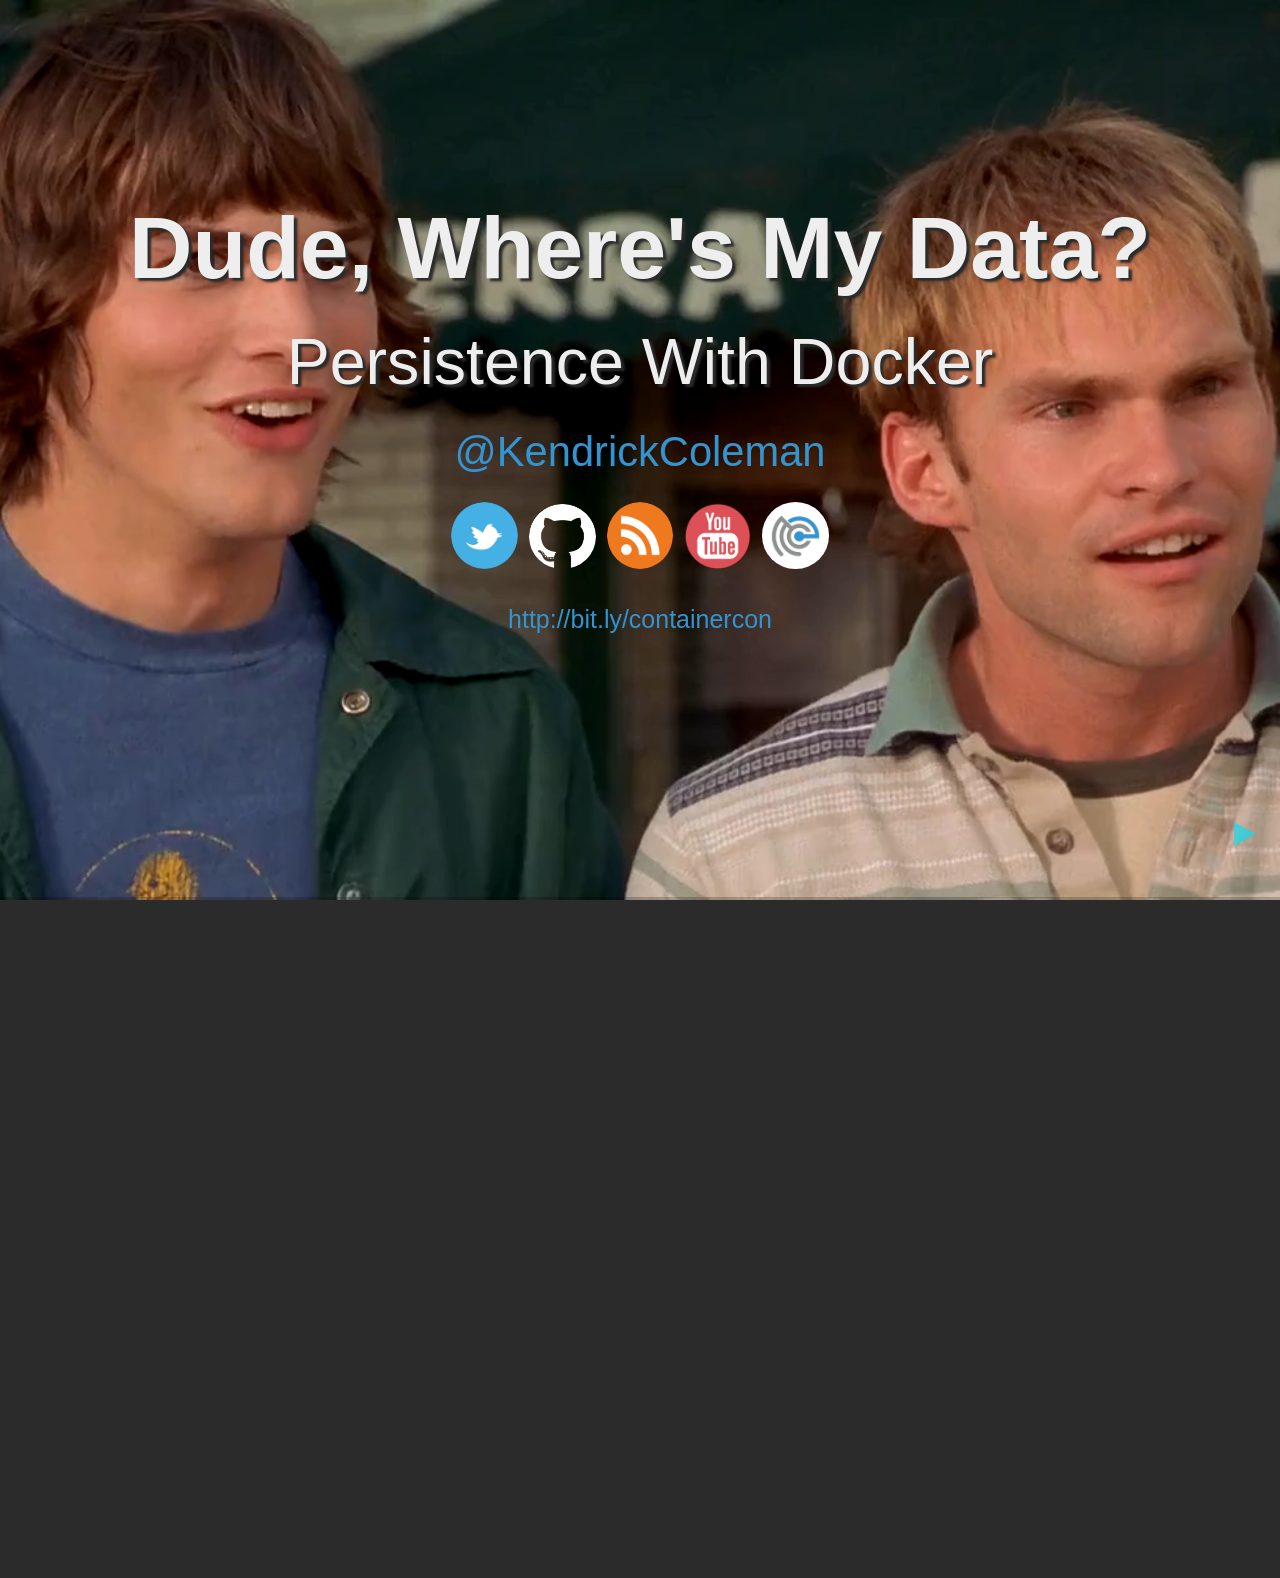
<file: accreditation/containerpersistence/index.html>
<!doctype html>
<html lang="en">

	<head>
		<meta charset="utf-8">

		<title>Dude, Where's My Data? Persistence With Docker</title>

		<meta name="description" content="Dude, Where's My Data? Persistence With Docker">
		<meta name="author" content="Kendrick Coleman">

		<meta name="apple-mobile-web-app-capable" content="yes" />
		<meta name="apple-mobile-web-app-status-bar-style" content="black-translucent" />

		<meta name="viewport" content="width=device-width, initial-scale=1.0, maximum-scale=1.0, user-scalable=no, minimal-ui">

		<link rel="stylesheet" href="css/reveal.css">
		<link rel="stylesheet" href="css/theme/leaguecopy.css" id="theme">

		<!-- Code syntax highlighting -->
		<link rel="stylesheet" href="lib/css/zenburn.css">

		<!-- Printing and PDF exports -->
		<script>
			var link = document.createElement( 'link' );
			link.rel = 'stylesheet';
			link.type = 'text/css';
			link.href = window.location.search.match( /print-pdf/gi ) ? 'css/print/pdf.css' : 'css/print/paper.css';
			document.getElementsByTagName( 'head' )[0].appendChild( link );
		</script>

		<!--[if lt IE 9]>
		<script src="lib/js/html5shiv.js"></script>
		<![endif]-->
	</head>

	<body>

		<div class="reveal">

			<!-- Any section element inside of this container is displayed as a slide -->
			<div class="slides">
				<section data-background="images/backgrounds/dude04.png">
					<h2>Dude, Where's My Data?</h2>
					<h3>Persistence With Docker</h3>
					<p>
						<a href="http://twitter.com/kendrickcoleman">@KendrickColeman</a>
					</p>
					<center>
						<a href="http://twitter.com/kendrickcoleman"><img src="images/icons/twitter_150.png" style="width:6%;border-radius: 50%;"></a>
						<a href="http://github.com/kacole2"><img src="images/icons/github_250.png" style="width:6%;border-radius: 50%;"></a>
						<a href="http://kendrickcoleman.com"><img src="images/icons/rss_150.png" style="width:6%;border-radius: 50%;"></a>
						<a href="https://www.youtube.com/user/kacole2/videos"><img src="images/icons/youtube_150.png" style="width:6%;border-radius: 50%;"></a>
						<a href="http://emccode.github.io"><img src="images/icons/emccode_150.png" style="width:6%;border-radius: 50%;"></a>
					</center>
					<small><p>
						<a href="http://bit.ly/containercon">http://bit.ly/containercon</a>
					</p></small>
				</section>
				<!--
				<section data-background="images/backgrounds/bourbon12.jpg">
					<div style="float: right; width: 49%;">
						<img src="images/kendrick.jpg" style="border-radius: 25px;">
					</div>
					<div style="float: left; width: 49%;">
						<h2>who am i</h2>
						<ul>
							<li>reformed sysadmin</li>
							<li>ruby/rails/node/js & a wee bit of go</li>
							<li>had the first google result for 'kendrick' until 2012</li>
							<li>bourbon aficionado</li>
						</ul>
					</div>
				</section>
				
				<section data-background="images/backgrounds/github.png">
				</section>
				-->
				<section data-background="images/backgrounds/homer-doh1.jpg">
				</section>
				<section>
					<section data-background="images/gif/implosion.gif">
						<!-- <h3>what happens when my app implodes?</h3> 
						<img src="images/gif/implosion.gif" width="60%">-->
						<h3 class="fragment" style="color:red;"><b>just start another container!</b></h3>
					</section>
					<section>
						<!-- what happens when I stop a container?</h3> -->
						<img src="images/gif/denied2.gif" width="80%">
						<h3 class="fragment" style="color:red;"><b>ACCESS DENIED!</b></h3>
					</section>
					<section data-background="images/gif/disappear.gif">
						<!-- <h3>what happens when I completely remove a container?</h3>
						<img src="images/gif/disappear.gif"> -->
						<h3 class="fragment" style="color:red;"><b>DATA DISAPPEARS!</b></h3>
					</section> 
					<section>
						<h2>Today's Nature</h2>
						<ul>
							<li>stateless applications</li>
							<li>favors non-persistent data</li>
							<li>load-balancers, routing, & services</li>
						</ul>
					</section>
					<section>
						<h3>we all can't be</h3>
						<img src="images/unicorn.jpg">
						<h3>unicorns</h3>
					</section>
				</section>

				<section>
					<section>
						<h3>persistence of yester-year</h3>
						<p>database lives on a outside machine</p>
						<img src="images/outsidedb.png" width="65%">
					</section>
					<section>
						<h3>persistence based on object storage</h3>
						<img src="images/s3.png" width="65%">
					</section>
					<section>
						<h2>docker data volumes</h2>
						<ul>
							<li>a directory within one or more containers that bypasses the Union File System</li>
							<ul style="font-size: 0.9em;">
								<li>Initialized during container creation.</li>
								<!-- <li>If the container’s base image contains data at the specified mount point, that existing data is copied into the new volume upon volume initialization.</li> -->
								<li>Data volumes can be shared and reused among containers.</li>
								<li>Changes to a data volume are made directly.</li>
								<li>Changes to a data volume will not be included when you update an image.</li>
								<li>Data volumes persist even if the container itself is deleted.</li>
							</ul>
						</ul>
					</section>
					<section>
						<h3>block/nas host mounts</h3>
						<img src="images/nfs.png" width="65%">
						<pre><code data-trim contenteditable>
$ docker run -i -t -v nfs/host/mount/path:/container/folder/path busybox
						</code></pre>
						<p>== a management nightmare</p>
					</section>
					<section>
						<h3>see it in action!</h3>
						<pre><code data-trim contenteditable>
$ docker run -ti -v myvol:/myvol busybox
/ # ls
bin      dev      etc      home     lib      lib64    linuxrc  media    mnt      myvol    opt      proc     root     run      sbin     sys      tmp      usr      var
/ # cd myvol/
/myvol # touch newfile
/myvol # exit
						</code></pre>
						<pre><code data-trim contenteditable>
$ cd /var/lib/docker/volumes/myvol/_data
$ ls
newfile
						</code></pre>
					</section>
					<section>
						<h3>the *data only* container</h3>
						<pre><code data-trim contenteditable>
FROM centos
VOLUME /var/lib/mysql
RUN yum -y install mysql-server
RUN touch /etc/sysconfig/network
EXPOSE 3306
						</code></pre>
						<pre><code data-trim contenteditable>
$ docker build .
...
Successfully built b962491b87db
						</code></pre>
						<p>----------------------------------</p>
						<pre><code data-trim contenteditable>
FROM centos
VOLUME /var/lib/mysql
CMD ["true"]
						</code></pre>
						<pre><code data-trim contenteditable>
$ docker build .
...
Successfully built 5f2bca5b686e
$ docker run --name data 5f2bca5b686e
						</code></pre>
					</section>
					<section>
						<h3>the *data only* container</h3>
						<pre><code data-trim contenteditable>
$ docker run -i -t --volumes-from data b962491b87db bash
bash-4.1# service mysqld start 
bash-4.1# mysql -u root
mysql> connect test;
mysql> create table a(a int);
Query OK, 0 rows affected (0.01 sec)
exit
						</code></pre>
						<pre><code data-trim contenteditable>
$ docker run -i -t --volumes-from data b962491b87db bash
bash-4.1# service mysqld start
bash-4.1# mysql -u root
mysql> connect test;
mysql> select * from a;
Empty set (0.00 sec)
						</code></pre>
						<br>
						<small><a href="http://www.alexecollins.com/docker-persistence/">http://www.alexecollins.com/docker-persistence/</a></small>
					</section>
					<section>
						<h2>Other Docker Data Volume Facts</h2>
						<ul style="font-size: 0.9em;">
							<li>You can use the -v multiple times to mount multiple data volumes</li>
							<li>Docker defaults to a read-write volume but we can also mount a directory read-only.</li>
							<li>If a path already exists inside the container’s image, its contents will be replaced by the contents of on the host during mount.</li>
							<li>Docker will never automatically delete volumes when you remove a container.</li>
						</ul>
					</section>
				</section>

				<section>
					<section>
						<h2>Docker Volume Driver</h2>
						<ul>
							<li>introduced in 1.7 Experimental</li>
							<li>merged into master in 1.8 <a href="https://github.com/docker/docker/pull/14659">#14659</a>
							<li>allows third-party container data management solutions to provide data volumes for containers which operate on data, such as databases, queues and key-value stores and other stateful applications that use the filesystem</li>
						</ul>
					</section>
					<section>
						<h1>what does this really mean?</h1>
					</section>
					<section>
						<img src="images/why00.png" style="width:100%;">
					</section>
					<section>
						<img src="images/why01.png" style="width:100%;">
					</section>
					<section>
						<img src="images/why02.png" style="width:100%;">
					</section>
					<section>
						<img src="images/why03.png" style="width:100%;">
					</section>
					<section>
						<img src="images/why04.png" style="width:100%;">
					</section>
					<section>
						<h3 style="font-size: 1.8em;">Will The Real Slim Shady Please Stand Up?</h3>
						<h4>(who's got volume drivers today?)</h4>
						<ul style="list-style: none;">
							<li style="width: 15.7%;display: inline-block;margin: 0.1%">
								<img src="images/blockbridge.png"><br>
								<p style="font-size: 0.5em;"><a href="https://github.com/blockbridge/blockbridge-docker-volume">blockbridge/blockbridge-docker-volume</a></p>
							</li>
							<li style="width: 15.7%;display: inline-block;margin: 0.1%">
								<img src="images/flocker.png"><br>
								<p style="font-size: 0.5em;"><a href="https://github.com/ClusterHQ/flocker-docker-plugin">ClusterHQ/flocker-docker-plugin</a></p>
							</li>
							<li style="width: 15.7%;display: inline-block;margin: 0.1%">
								<img src="images/glusterfs.png"><br>
								<p style="font-size: 0.5em;"><a href="https://github.com/calavera/docker-volume-glusterfs">calavera/docker-volume-glusterfs</a></p>
							</li>
							<li style="width: 15.7%;display: inline-block;margin: 0.1%">
								<img src="images/keywhiz.png"><br>
								<p style="font-size: 0.5em;"><a href="https://github.com/calavera/docker-volume-keywhiz">calavera/docker-volume-keywhiz</a></p>
							</li>
							<li style="width: 15.7%;display: inline-block;margin: 0.1%">
								<img src="images/ceph2.png"  style="width: 80%;margin-left: auto;margin-right: auto;"><br>
								<p style="font-size: 0.5em;"><a href="https://github.com/AcalephStorage/docker-volume-ceph-rbd">AcalephStorage/docker-volume-ceph-rbd</a></p>
							</li>
							<li style="width: 15.7%;display: inline-block;margin: 0.1%">
								<img src="images/rexray.png"><br>
								<p style="font-size: 0.5em;"><a href="https://github.com/emccode/rexray">emccode/rexray</a></p>
							</li>
						</ul>
					</section>
				</section>
					<section>
						<section>
							<h2>rexray</h2>
							<img src="images/rexray.png" style="width:28%;float:right;" class="nospace">
							<p class="nospace" style="width: 68%;float:left;margin-top:10%">
							a volume plugin which is written in Go and provides advanced storage functionality for various platforms</p>
							<p><a href="https://github.com/emccode/rexray">https://github.com/emccode/rexray</a>
						</section>
						<section>
							<h3>rexray benefits</h3>
							<ul>
								<li>functions with Docker 1.8 volume drivers</li>
								<li>can function as a standalone go binary</li>
								<li>drivers are built for:
									<ul>
										<li>EC2 EBS Volumes</li>
										<li>OpenStack with Rackspace</li>
										<li>EMC's All Flash Array: XtremIO</li>
										<li>EMC's Software-Defined Scale-Out Storage Platform: ScaleIO</li>
									</ul>
								<li>can provision/delete, mount/unmount, snapshot and list volumes from the rexray CLI</li>
							</ul>
						</section>
						<section>
							<h3>so how does it work?</h3>
							<ul>
								<li>get the rexray binary</li>
								<li>add a quick init file and add it to systemd</li>
								<li>set the `ENV` variables for the storage platform</li> 
								<li>the reload the service</li>
								<ul><li>^^^ 1-4 will become apt/yum install</li></ul>
								<li>rexray will perform a test to see the platform and what types of storage volumes are available to it via series of tests (ala introspection)</li>
								<li>create a new volume</li>
								<li>docker run...</li>
							</ul>
						</section>	
						<section data-background="images/backgrounds/rexraymap.png">
						</section>
						<section data-background="images/doitlive02.gif">
							<h2>quick demo using EC2!</h2>
							<h4><a href="https://github.com/kacole2/wordpress-compose">https://github.com/kacole2/wordpress-compose</a></h4>
						</section>	
						<section data-background="images/backgrounds/githubrexray.png">
							<h1 style="color: black;">Help us!</h1>
						</section>	
						<section data-background="images/backgrounds/code.png">
							<h1 style="color: black;">We're Hiring!</h1>
							<h3 style="color: black;">Developer Advocates and people that want to hack on container stuff with Go!</h3>
							<h4 style="color: black;"><strike>Come see us in booth #340</strike> <br>send your resume to emccode@emc.com</h4>
							<ul style="list-style:none;">
								<li><a href="https://github.com/emccode/rexray" style="color: #333333;text-shadow: none;">https://github.com/emccode/rexray</a></li>
								<li><a href="https://github.com/kacole2/wordpress-compose" style="color: #333333;text-shadow: none;">https://github.com/kacole2/wordpress-compose</a></li>
							</ul>
						</section>	
					</section>
				</section>

			</div>

		</div>

		<script src="lib/js/head.min.js"></script>
		<script src="js/reveal.js"></script>

		<script>

			// Full list of configuration options available at:
			// https://github.com/hakimel/reveal.js#configuration
			Reveal.initialize({
				controls: true,
				progress: true,
				history: true,
				center: true,

				transition: 'slide', // none/fade/slide/convex/concave/zoom

				// Optional reveal.js plugins
				dependencies: [
					{ src: 'lib/js/classList.js', condition: function() { return !document.body.classList; } },
					{ src: 'plugin/markdown/marked.js', condition: function() { return !!document.querySelector( '[data-markdown]' ); } },
					{ src: 'plugin/markdown/markdown.js', condition: function() { return !!document.querySelector( '[data-markdown]' ); } },
					{ src: 'plugin/highlight/highlight.js', async: true, condition: function() { return !!document.querySelector( 'pre code' ); }, callback: function() { hljs.initHighlightingOnLoad(); } },
					{ src: 'plugin/zoom-js/zoom.js', async: true },
					{ src: 'plugin/notes/notes.js', async: true }
				]
			});

		</script>

	</body>
</html>
</file>
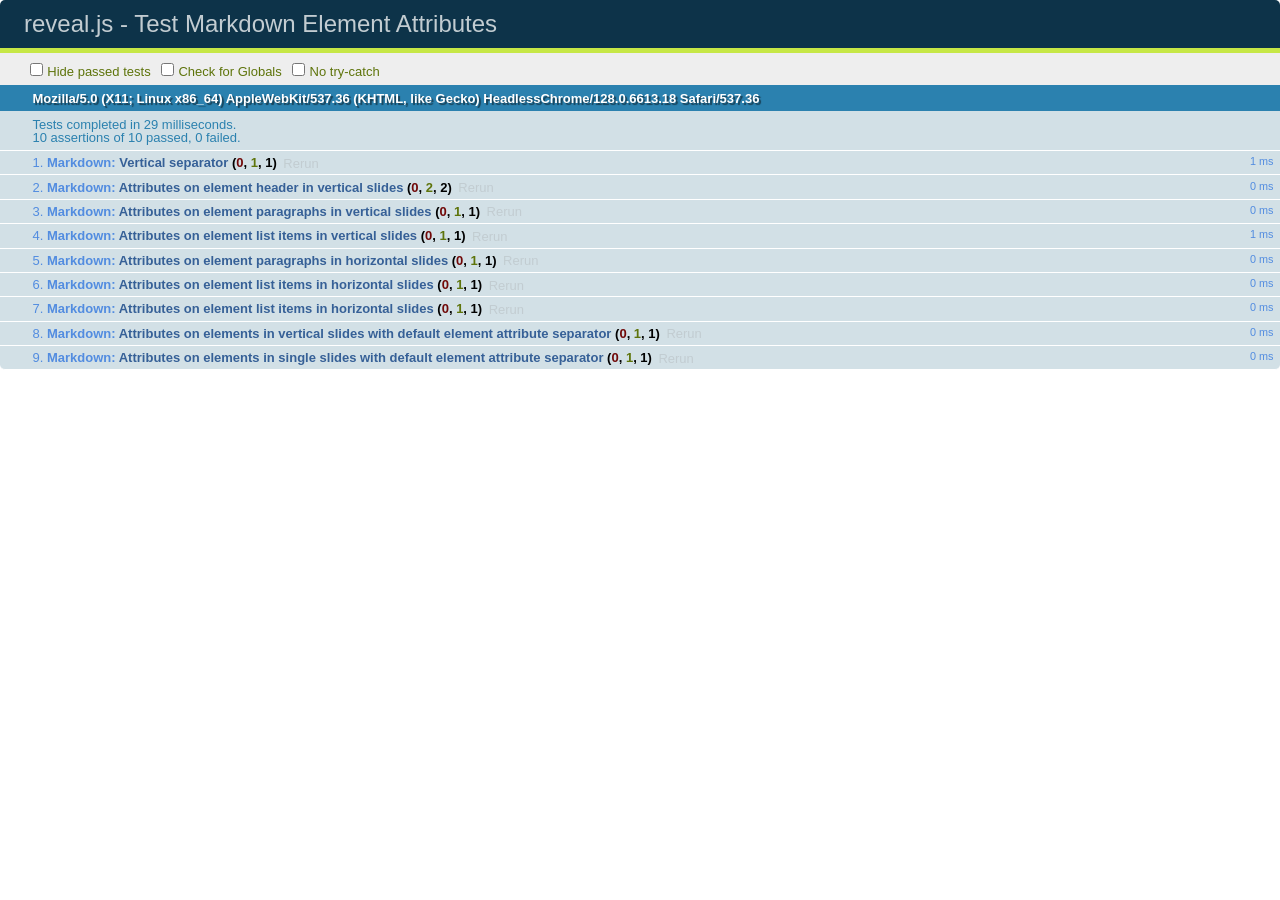
<file: accreditation/containerpersistence/test/test-markdown-element-attributes.html>
<!doctype html>
<html lang="en">

	<head>
		<meta charset="utf-8">

		<title>reveal.js - Test Markdown Element Attributes</title>

		<link rel="stylesheet" href="../css/reveal.css">
		<link rel="stylesheet" href="qunit-1.12.0.css">
	</head>

	<body style="overflow: auto;">

		<div id="qunit"></div>
		<div id="qunit-fixture"></div>

		<div class="reveal" style="display: none;">

			<div class="slides">

				<!-- <section data-markdown="example.md" data-separator="^\n\n\n" data-separator-vertical="^\n\n"></section> -->

				<!-- Slides are separated by newline + three dashes + newline, vertical slides identical but two dashes -->
				<section data-markdown data-separator="^\n---\n$" data-separator-vertical="^\n--\n$" data-element-attributes="{_\s*?([^}]+?)}">>
					<script type="text/template">
						## Slide 1.1
						<!-- {_class="fragment fade-out" data-fragment-index="1"} -->

						--

						## Slide 1.2
						<!-- {_class="fragment shrink"} -->

						Paragraph 1
						<!-- {_class="fragment grow"} -->

						Paragraph 2
						<!-- {_class="fragment grow"} -->

						- list item 1 <!-- {_class="fragment roll-in"} -->
						- list item 2 <!-- {_class="fragment roll-in"} -->
						- list item 3 <!-- {_class="fragment roll-in"} -->


						---

						## Slide 2


						Paragraph 1.2  
						multi-line <!-- {_class="fragment highlight-red"} -->

						Paragraph 2.2 <!-- {_class="fragment highlight-red"} -->

						Paragraph 2.3 <!-- {_class="fragment highlight-red"} -->

						Paragraph 2.4 <!-- {_class="fragment highlight-red"} -->

						- list item 1 <!-- {_class="fragment highlight-green"} -->
						- list item 2<!-- {_class="fragment highlight-green"} -->
						- list item 3<!-- {_class="fragment highlight-green"} -->
						- list item 4
						<!-- {_class="fragment highlight-green"} -->
						- list item 5<!-- {_class="fragment highlight-green"} -->

						Test

						![Example Picture](examples/assets/image2.png)
						<!-- {_class="reveal stretch"} -->

					</script>
				</section>



				<section 	data-markdown data-separator="^\n\n\n"
									data-separator-vertical="^\n\n"
									data-separator-notes="^Note:"
									data-charset="utf-8">
					<script type="text/template">
						# Test attributes in Markdown with default separator
						## Slide 1 Def <!-- .element: class="fragment highlight-red" data-fragment-index="1" -->


						## Slide 2 Def
						<!-- .element: class="fragment highlight-red" -->

					</script>
				</section>

				<section data-markdown>
				  <script type="text/template">
					## Hello world
					A paragraph
					<!-- .element: class="fragment highlight-blue" -->
				  </script>
				</section>

				<section data-markdown>
				  <script type="text/template">
					## Hello world

					Multiple  
					Line
					<!-- .element: class="fragment highlight-blue" -->
				  </script>
				</section>

				<section data-markdown>
				  <script type="text/template">
					## Hello world

					Test<!-- .element: class="fragment highlight-blue" -->

					More Test
				  </script>
				</section>


			</div>

		</div>

		<script src="../lib/js/head.min.js"></script>
		<script src="../js/reveal.js"></script>
		<script src="../plugin/markdown/marked.js"></script>
		<script src="../plugin/markdown/markdown.js"></script>
		<script src="qunit-1.12.0.js"></script>

		<script src="test-markdown-element-attributes.js"></script>

	</body>
</html>
</file>
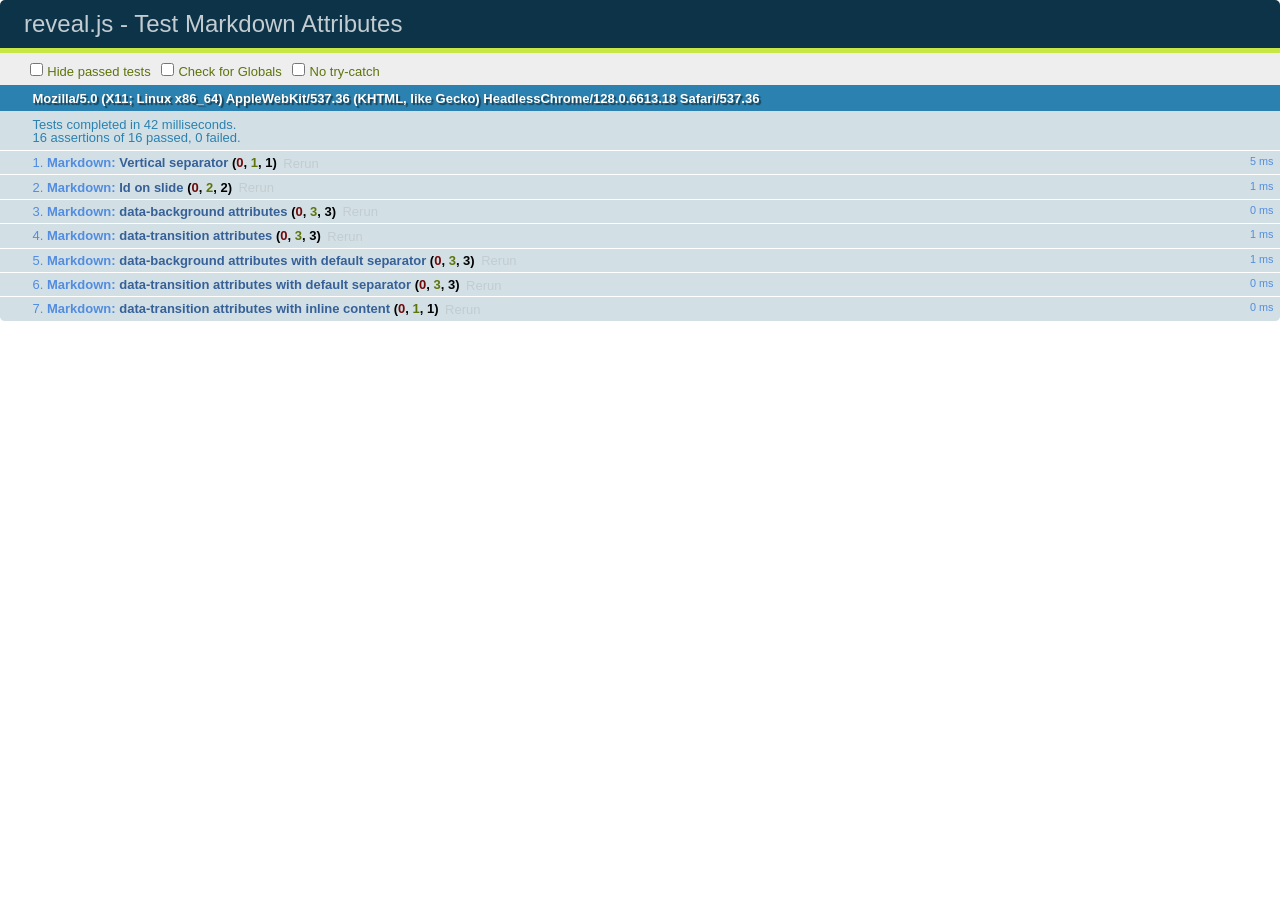
<file: accreditation/containerpersistence/test/test-markdown-slide-attributes.html>
<!doctype html>
<html lang="en">

	<head>
		<meta charset="utf-8">

		<title>reveal.js - Test Markdown Attributes</title>

		<link rel="stylesheet" href="../css/reveal.css">
		<link rel="stylesheet" href="qunit-1.12.0.css">
	</head>

	<body style="overflow: auto;">

		<div id="qunit"></div>
		<div id="qunit-fixture"></div>

		<div class="reveal" style="display: none;">

			<div class="slides">

				<!-- <section data-markdown="example.md" data-separator="^\n\n\n" data-separator-vertical="^\n\n"></section> -->

				<!-- Slides are separated by three lines, vertical slides by two lines, attributes are one any line starting with (spaces and) two dashes -->
				<section 	data-markdown data-separator="^\n\n\n"
									data-separator-vertical="^\n\n"
									data-separator-notes="^Note:"
									data-attributes="--\s(.*?)$"
									data-charset="utf-8">
					<script type="text/template">
						# Test attributes in Markdown
						## Slide 1



						## Slide 2
						<!-- -- id="slide2" data-transition="zoom" data-background="#A0C66B" -->


						## Slide 2.1
						<!-- -- data-background="#ff0000" data-transition="fade" -->


						## Slide 2.2
						[Link to Slide2](#/slide2)



						## Slide 3
						<!-- -- data-transition="zoom" data-background="#C6916B" -->



						## Slide 4
					</script>
				</section>

				<section 	data-markdown data-separator="^\n\n\n"
									data-separator-vertical="^\n\n"
									data-separator-notes="^Note:"
									data-charset="utf-8">
					<script type="text/template">
						# Test attributes in Markdown with default separator
						## Slide 1 Def



						## Slide 2 Def
						<!-- .slide: id="slide2def" data-transition="concave" data-background="#A7C66B" -->


						## Slide 2.1 Def
						<!-- .slide: data-background="#f70000" data-transition="page" -->


						## Slide 2.2 Def
						[Link to Slide2](#/slide2def)



						## Slide 3 Def
						<!-- .slide: data-transition="concave" data-background="#C7916B" -->



						## Slide 4
					</script>
				</section>

				<section data-markdown>
					<script type="text/template">
						<!-- .slide: data-background="#ff0000" -->
						## Hello world
					</script>
				</section>

				<section data-markdown>
					<script type="text/template">
						## Hello world
						<!-- .slide: data-background="#ff0000" -->
					</script>
				</section>

				<section data-markdown>
					<script type="text/template">
						## Hello world

						Test
						<!-- .slide: data-background="#ff0000" -->

						More Test
					</script>
				</section>

			</div>

		</div>

		<script src="../lib/js/head.min.js"></script>
		<script src="../js/reveal.js"></script>
		<script src="../plugin/markdown/marked.js"></script>
		<script src="../plugin/markdown/markdown.js"></script>
		<script src="qunit-1.12.0.js"></script>

		<script src="test-markdown-slide-attributes.js"></script>

	</body>
</html>
</file>
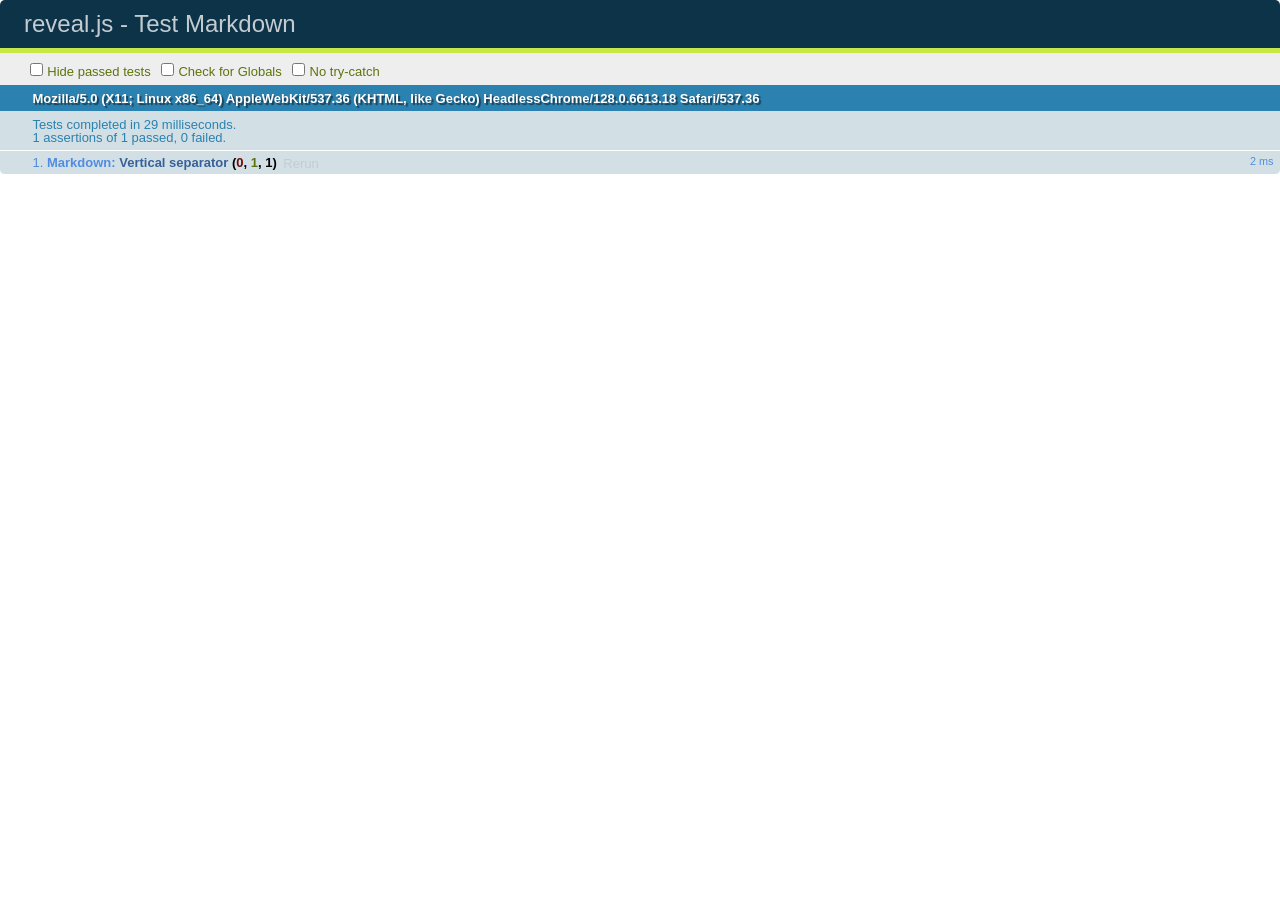
<file: accreditation/containerpersistence/test/test-markdown.html>
<!doctype html>
<html lang="en">

	<head>
		<meta charset="utf-8">

		<title>reveal.js - Test Markdown</title>

		<link rel="stylesheet" href="../css/reveal.css">
		<link rel="stylesheet" href="qunit-1.12.0.css">
	</head>

	<body style="overflow: auto;">

		<div id="qunit"></div>
  		<div id="qunit-fixture"></div>

		<div class="reveal" style="display: none;">

			<div class="slides">

				<!-- <section data-markdown="example.md" data-separator="^\n\n\n" data-separator-vertical="^\n\n"></section> -->

				<!-- Slides are separated by newline + three dashes + newline, vertical slides identical but two dashes -->
				<section data-markdown data-separator="^\n---\n$" data-separator-vertical="^\n--\n$">
					<script type="text/template">
						## Slide 1.1

						--

						## Slide 1.2

						---

						## Slide 2
					</script>
				</section>

			</div>

		</div>

		<script src="../lib/js/head.min.js"></script>
		<script src="../js/reveal.js"></script>
		<script src="../plugin/markdown/marked.js"></script>
		<script src="../plugin/markdown/markdown.js"></script>
		<script src="qunit-1.12.0.js"></script>

		<script src="test-markdown.js"></script>

	</body>
</html>
</file>
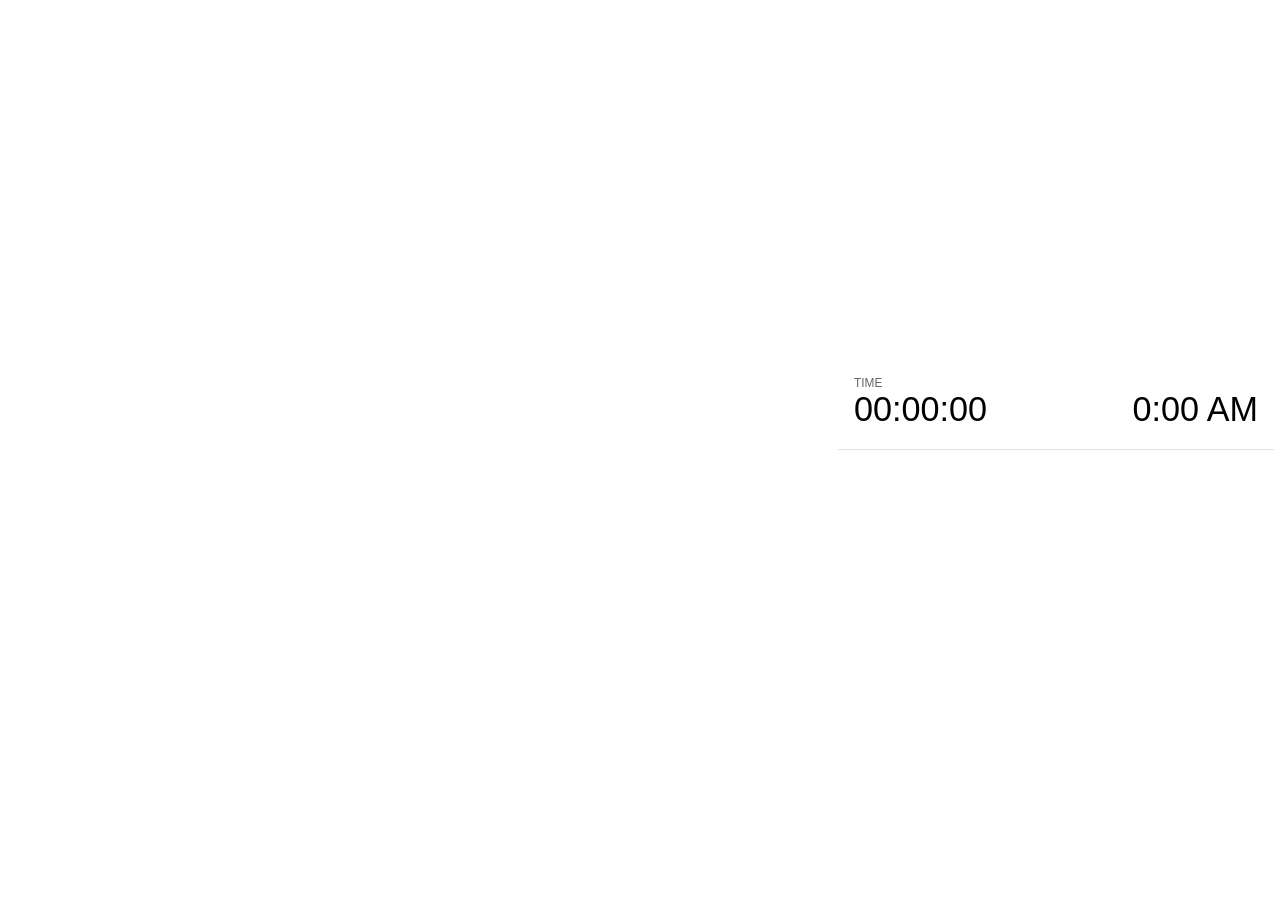
<file: accreditation/containerpersistence/plugin/notes/notes.html>
<!doctype html>
<html lang="en">
	<head>
		<meta charset="utf-8">

		<title>reveal.js - Slide Notes</title>

		<style>
			body {
				font-family: Helvetica;
			}

			#current-slide,
			#upcoming-slide,
			#speaker-controls {
				padding: 6px;
				box-sizing: border-box;
				-moz-box-sizing: border-box;
			}

			#current-slide iframe,
			#upcoming-slide iframe {
				width: 100%;
				height: 100%;
				border: 1px solid #ddd;
			}

			#current-slide .label,
			#upcoming-slide .label {
				position: absolute;
				top: 10px;
				left: 10px;
				font-weight: bold;
				font-size: 14px;
				z-index: 2;
				color: rgba( 255, 255, 255, 0.9 );
			}

			#current-slide {
				position: absolute;
				width: 65%;
				height: 100%;
				top: 0;
				left: 0;
				padding-right: 0;
			}

			#upcoming-slide {
				position: absolute;
				width: 35%;
				height: 40%;
				right: 0;
				top: 0;
			}

			#speaker-controls {
				position: absolute;
				top: 40%;
				right: 0;
				width: 35%;
				height: 60%;
				overflow: auto;

				font-size: 18px;
			}

				.speaker-controls-time.hidden,
				.speaker-controls-notes.hidden {
					display: none;
				}

				.speaker-controls-time .label,
				.speaker-controls-notes .label {
					text-transform: uppercase;
					font-weight: normal;
					font-size: 0.66em;
					color: #666;
					margin: 0;
				}

				.speaker-controls-time {
					border-bottom: 1px solid rgba( 200, 200, 200, 0.5 );
					margin-bottom: 10px;
					padding: 10px 16px;
					padding-bottom: 20px;
					cursor: pointer;
				}

				.speaker-controls-time .reset-button {
					opacity: 0;
					float: right;
					color: #666;
					text-decoration: none;
				}
				.speaker-controls-time:hover .reset-button {
					opacity: 1;
				}

				.speaker-controls-time .timer,
				.speaker-controls-time .clock {
					width: 50%;
					font-size: 1.9em;
				}

				.speaker-controls-time .timer {
					float: left;
				}

				.speaker-controls-time .clock {
					float: right;
					text-align: right;
				}

				.speaker-controls-time span.mute {
					color: #bbb;
				}

				.speaker-controls-notes {
					padding: 10px 16px;
				}

				.speaker-controls-notes .value {
					margin-top: 5px;
					line-height: 1.4;
					font-size: 1.2em;
				}

			.clear {
				clear: both;
			}

			@media screen and (max-width: 1080px) {
				#speaker-controls {
					font-size: 16px;
				}
			}

			@media screen and (max-width: 900px) {
				#speaker-controls {
					font-size: 14px;
				}
			}

			@media screen and (max-width: 800px) {
				#speaker-controls {
					font-size: 12px;
				}
			}

		</style>
	</head>

	<body>

		<div id="current-slide"></div>
		<div id="upcoming-slide"><span class="label">UPCOMING:</span></div>
		<div id="speaker-controls">
			<div class="speaker-controls-time">
				<h4 class="label">Time <span class="reset-button">Click to Reset</span></h4>
				<div class="clock">
					<span class="clock-value">0:00 AM</span>
				</div>
				<div class="timer">
					<span class="hours-value">00</span><span class="minutes-value">:00</span><span class="seconds-value">:00</span>
				</div>
				<div class="clear"></div>
			</div>

			<div class="speaker-controls-notes hidden">
				<h4 class="label">Notes</h4>
				<div class="value"></div>
			</div>
		</div>

		<script src="../../plugin/markdown/marked.js"></script>
		<script>

			(function() {

				var notes,
					notesValue,
					currentState,
					currentSlide,
					upcomingSlide,
					connected = false;

				window.addEventListener( 'message', function( event ) {

					var data = JSON.parse( event.data );

					// Messages sent by the notes plugin inside of the main window
					if( data && data.namespace === 'reveal-notes' ) {
						if( data.type === 'connect' ) {
							handleConnectMessage( data );
						}
						else if( data.type === 'state' ) {
							handleStateMessage( data );
						}
					}
					// Messages sent by the reveal.js inside of the current slide preview
					else if( data && data.namespace === 'reveal' ) {
						if( /ready/.test( data.eventName ) ) {
							// Send a message back to notify that the handshake is complete
							window.opener.postMessage( JSON.stringify({ namespace: 'reveal-notes', type: 'connected'} ), '*' );
						}
						else if( /slidechanged|fragmentshown|fragmenthidden|overviewshown|overviewhidden|paused|resumed/.test( data.eventName ) && currentState !== JSON.stringify( data.state ) ) {
							window.opener.postMessage( JSON.stringify({ method: 'setState', args: [ data.state ]} ), '*' );
						}
					}

				} );

				/**
				 * Called when the main window is trying to establish a
				 * connection.
				 */
				function handleConnectMessage( data ) {

					if( connected === false ) {
						connected = true;

						setupIframes( data );
						setupKeyboard();
						setupNotes();
						setupTimer();
					}

				}

				/**
				 * Called when the main window sends an updated state.
				 */
				function handleStateMessage( data ) {

					// Store the most recently set state to avoid circular loops
					// applying the same state
					currentState = JSON.stringify( data.state );

					// No need for updating the notes in case of fragment changes
					if ( data.notes ) {
						notes.classList.remove( 'hidden' );
						if( data.markdown ) {
							notesValue.innerHTML = marked( data.notes );
						}
						else {
							notesValue.innerHTML = data.notes;
						}
					}
					else {
						notes.classList.add( 'hidden' );
					}

					// Update the note slides
					currentSlide.contentWindow.postMessage( JSON.stringify({ method: 'setState', args: [ data.state ] }), '*' );
					upcomingSlide.contentWindow.postMessage( JSON.stringify({ method: 'setState', args: [ data.state ] }), '*' );
					upcomingSlide.contentWindow.postMessage( JSON.stringify({ method: 'next' }), '*' );

				}

				// Limit to max one state update per X ms
				handleStateMessage = debounce( handleStateMessage, 200 );

				/**
				 * Forward keyboard events to the current slide window.
				 * This enables keyboard events to work even if focus
				 * isn't set on the current slide iframe.
				 */
				function setupKeyboard() {

					document.addEventListener( 'keydown', function( event ) {
						currentSlide.contentWindow.postMessage( JSON.stringify({ method: 'triggerKey', args: [ event.keyCode ] }), '*' );
					} );

				}

				/**
				 * Creates the preview iframes.
				 */
				function setupIframes( data ) {

					var params = [
						'receiver',
						'progress=false',
						'history=false',
						'transition=none',
						'autoSlide=0',
						'backgroundTransition=none'
					].join( '&' );

					var hash = '#/' + data.state.indexh + '/' + data.state.indexv;
					var currentURL = data.url + '?' + params + '&postMessageEvents=true' + hash;
					var upcomingURL = data.url + '?' + params + '&controls=false' + hash;

					currentSlide = document.createElement( 'iframe' );
					currentSlide.setAttribute( 'width', 1280 );
					currentSlide.setAttribute( 'height', 1024 );
					currentSlide.setAttribute( 'src', currentURL );
					document.querySelector( '#current-slide' ).appendChild( currentSlide );

					upcomingSlide = document.createElement( 'iframe' );
					upcomingSlide.setAttribute( 'width', 640 );
					upcomingSlide.setAttribute( 'height', 512 );
					upcomingSlide.setAttribute( 'src', upcomingURL );
					document.querySelector( '#upcoming-slide' ).appendChild( upcomingSlide );

				}

				/**
				 * Setup the notes UI.
				 */
				function setupNotes() {

					notes = document.querySelector( '.speaker-controls-notes' );
					notesValue = document.querySelector( '.speaker-controls-notes .value' );

				}

				/**
				 * Create the timer and clock and start updating them
				 * at an interval.
				 */
				function setupTimer() {

					var start = new Date(),
						timeEl = document.querySelector( '.speaker-controls-time' ),
						clockEl = timeEl.querySelector( '.clock-value' ),
						hoursEl = timeEl.querySelector( '.hours-value' ),
						minutesEl = timeEl.querySelector( '.minutes-value' ),
						secondsEl = timeEl.querySelector( '.seconds-value' );

					function _updateTimer() {

						var diff, hours, minutes, seconds,
							now = new Date();

						diff = now.getTime() - start.getTime();
						hours = Math.floor( diff / ( 1000 * 60 * 60 ) );
						minutes = Math.floor( ( diff / ( 1000 * 60 ) ) % 60 );
						seconds = Math.floor( ( diff / 1000 ) % 60 );

						clockEl.innerHTML = now.toLocaleTimeString( 'en-US', { hour12: true, hour: '2-digit', minute:'2-digit' } );
						hoursEl.innerHTML = zeroPadInteger( hours );
						hoursEl.className = hours > 0 ? '' : 'mute';
						minutesEl.innerHTML = ':' + zeroPadInteger( minutes );
						minutesEl.className = minutes > 0 ? '' : 'mute';
						secondsEl.innerHTML = ':' + zeroPadInteger( seconds );

					}

					// Update once directly
					_updateTimer();

					// Then update every second
					setInterval( _updateTimer, 1000 );

					timeEl.addEventListener( 'click', function() {
						start = new Date();
						_updateTimer();
						return false;
					} );

				}

				function zeroPadInteger( num ) {

					var str = '00' + parseInt( num );
					return str.substring( str.length - 2 );

				}

				/**
				 * Limits the frequency at which a function can be called.
				 */
				function debounce( fn, ms ) {

					var lastTime = 0,
						timeout;

					return function() {

						var args = arguments;
						var context = this;

						clearTimeout( timeout );

						var timeSinceLastCall = Date.now() - lastTime;
						if( timeSinceLastCall > ms ) {
							fn.apply( context, args );
							lastTime = Date.now();
						}
						else {
							timeout = setTimeout( function() {
								fn.apply( context, args );
								lastTime = Date.now();
							}, ms - timeSinceLastCall );
						}

					}

				}

			})();

		</script>
	</body>
</html>
</file>
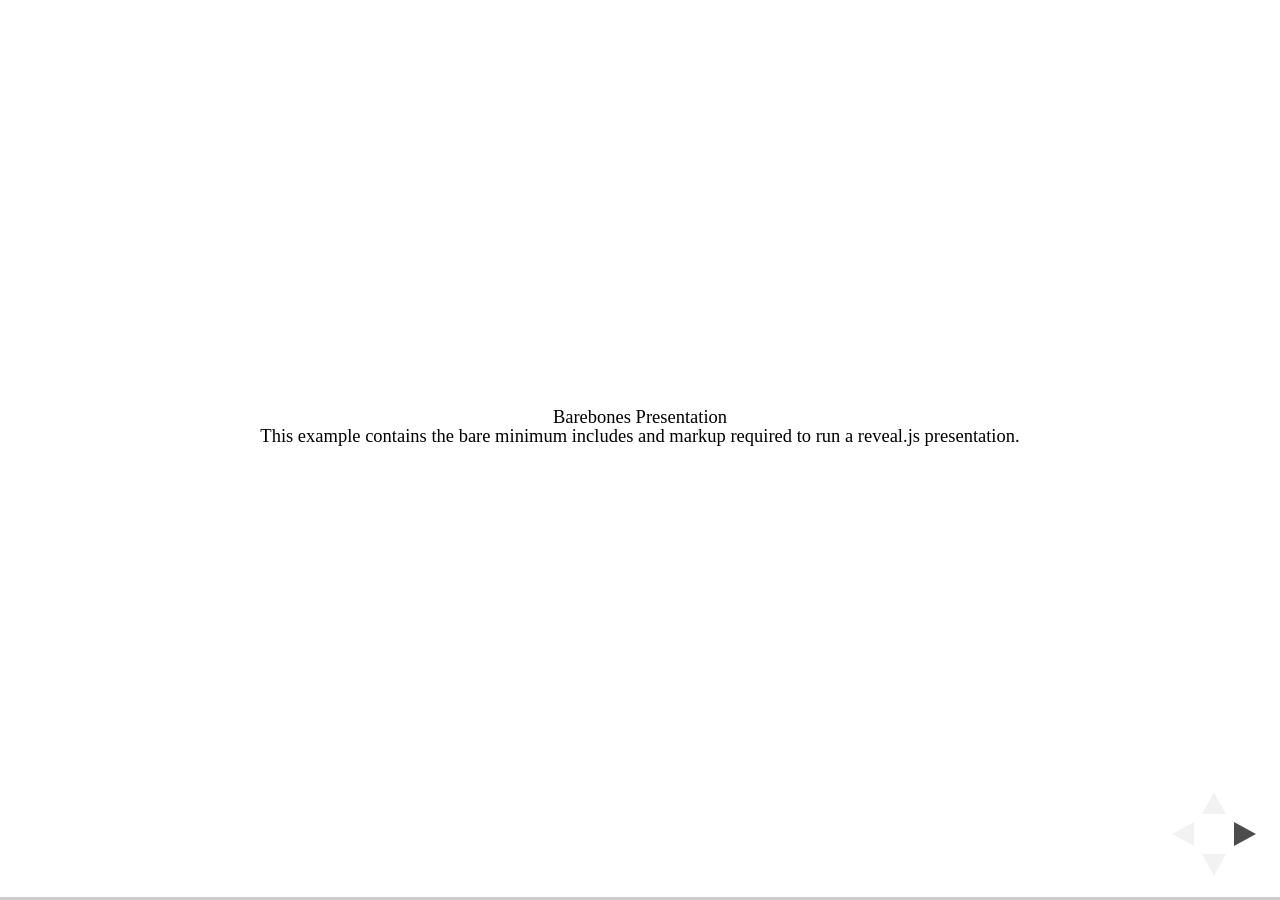
<file: accreditation/containerpersistence/test/examples/barebones.html>
<!doctype html>
<html lang="en">

	<head>
		<meta charset="utf-8">

		<title>reveal.js - Barebones</title>

		<link rel="stylesheet" href="../../css/reveal.css">
	</head>

	<body>

		<div class="reveal">

			<div class="slides">

				<section>
					<h2>Barebones Presentation</h2>
					<p>This example contains the bare minimum includes and markup required to run a reveal.js presentation.</p>
				</section>

				<section>
					<h2>No Theme</h2>
					<p>There's no theme included, so it will fall back on browser defaults.</p>
				</section>

			</div>

		</div>

		<script src="../../js/reveal.js"></script>

		<script>

			Reveal.initialize();

		</script>

	</body>
</html>
</file>
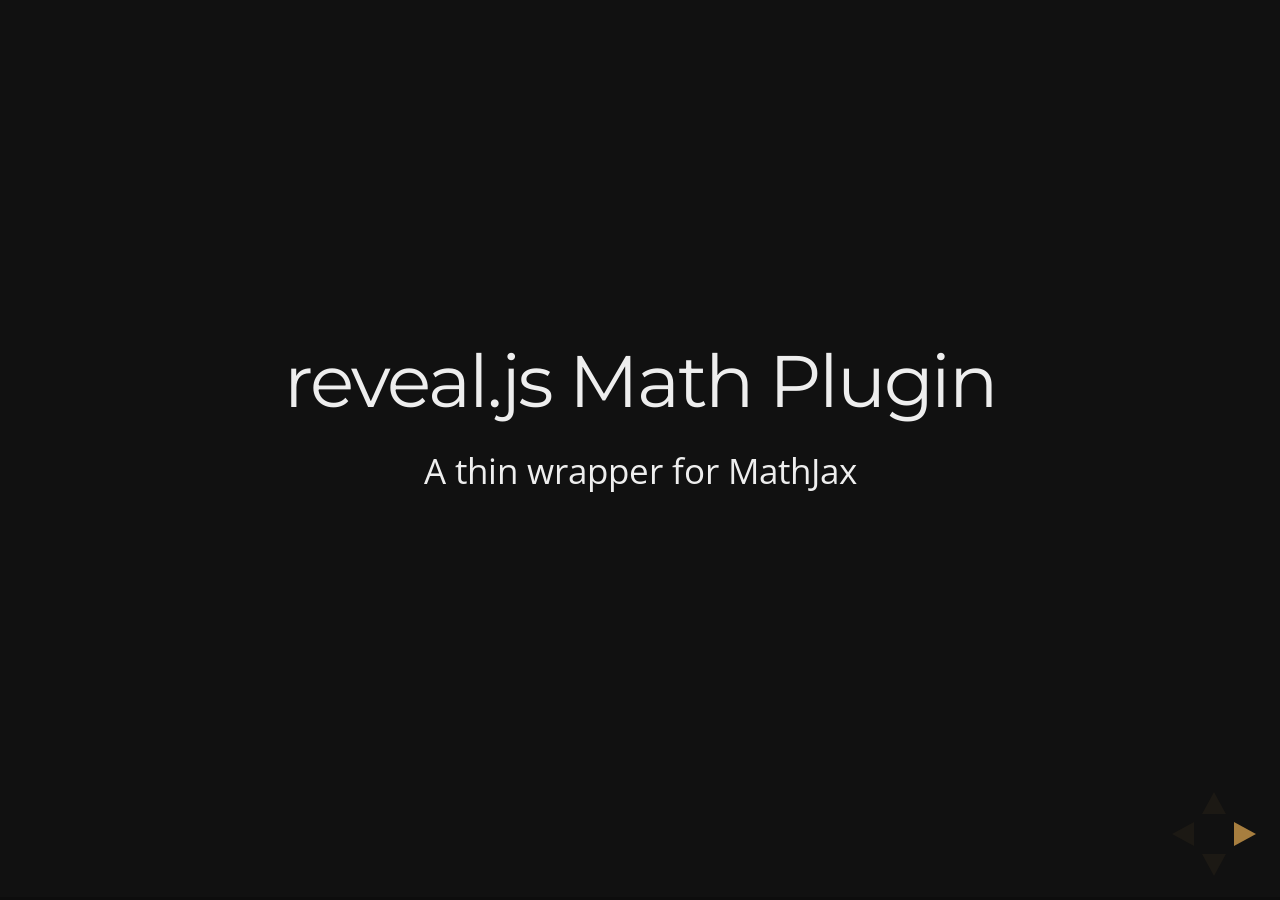
<file: accreditation/containerpersistence/test/examples/math.html>
<!doctype html>
<html lang="en">

	<head>
		<meta charset="utf-8">

		<title>reveal.js - Math Plugin</title>

		<meta name="viewport" content="width=device-width, initial-scale=1.0, maximum-scale=1.0, user-scalable=no">

		<link rel="stylesheet" href="../../css/reveal.css">
		<link rel="stylesheet" href="../../css/theme/night.css" id="theme">
	</head>

	<body>

		<div class="reveal">

			<div class="slides">

				<section>
					<h2>reveal.js Math Plugin</h2>
					<p>A thin wrapper for MathJax</p>
				</section>

				<section>
					<h3>The Lorenz Equations</h3>

					\[\begin{aligned}
					\dot{x} &amp; = \sigma(y-x) \\
					\dot{y} &amp; = \rho x - y - xz \\
					\dot{z} &amp; = -\beta z + xy
					\end{aligned} \]
				</section>

				<section>
					<h3>The Cauchy-Schwarz Inequality</h3>

					<script type="math/tex; mode=display">
						\left( \sum_{k=1}^n a_k b_k \right)^2 \leq \left( \sum_{k=1}^n a_k^2 \right) \left( \sum_{k=1}^n b_k^2 \right)
					</script>
				</section>

				<section>
					<h3>A Cross Product Formula</h3>

					\[\mathbf{V}_1 \times \mathbf{V}_2 =  \begin{vmatrix}
					\mathbf{i} &amp; \mathbf{j} &amp; \mathbf{k} \\
					\frac{\partial X}{\partial u} &amp;  \frac{\partial Y}{\partial u} &amp; 0 \\
					\frac{\partial X}{\partial v} &amp;  \frac{\partial Y}{\partial v} &amp; 0
					\end{vmatrix}  \]
				</section>

				<section>
					<h3>The probability of getting \(k\) heads when flipping \(n\) coins is</h3>

					\[P(E)   = {n \choose k} p^k (1-p)^{ n-k} \]
				</section>

				<section>
					<h3>An Identity of Ramanujan</h3>

					\[ \frac{1}{\Bigl(\sqrt{\phi \sqrt{5}}-\phi\Bigr) e^{\frac25 \pi}} =
					1+\frac{e^{-2\pi}} {1+\frac{e^{-4\pi}} {1+\frac{e^{-6\pi}}
					{1+\frac{e^{-8\pi}} {1+\ldots} } } } \]
				</section>

				<section>
					<h3>A Rogers-Ramanujan Identity</h3>

					\[  1 +  \frac{q^2}{(1-q)}+\frac{q^6}{(1-q)(1-q^2)}+\cdots =
					\prod_{j=0}^{\infty}\frac{1}{(1-q^{5j+2})(1-q^{5j+3})}\]
				</section>

				<section>
					<h3>Maxwell&#8217;s Equations</h3>

					\[  \begin{aligned}
					\nabla \times \vec{\mathbf{B}} -\, \frac1c\, \frac{\partial\vec{\mathbf{E}}}{\partial t} &amp; = \frac{4\pi}{c}\vec{\mathbf{j}} \\   \nabla \cdot \vec{\mathbf{E}} &amp; = 4 \pi \rho \\
					\nabla \times \vec{\mathbf{E}}\, +\, \frac1c\, \frac{\partial\vec{\mathbf{B}}}{\partial t} &amp; = \vec{\mathbf{0}} \\
					\nabla \cdot \vec{\mathbf{B}} &amp; = 0 \end{aligned}
					\]
				</section>

				<section>
					<section>
						<h3>The Lorenz Equations</h3>

						<div class="fragment">
							\[\begin{aligned}
							\dot{x} &amp; = \sigma(y-x) \\
							\dot{y} &amp; = \rho x - y - xz \\
							\dot{z} &amp; = -\beta z + xy
							\end{aligned} \]
						</div>
					</section>

					<section>
						<h3>The Cauchy-Schwarz Inequality</h3>

						<div class="fragment">
							\[ \left( \sum_{k=1}^n a_k b_k \right)^2 \leq \left( \sum_{k=1}^n a_k^2 \right) \left( \sum_{k=1}^n b_k^2 \right) \]
						</div>
					</section>

					<section>
						<h3>A Cross Product Formula</h3>

						<div class="fragment">
							\[\mathbf{V}_1 \times \mathbf{V}_2 =  \begin{vmatrix}
							\mathbf{i} &amp; \mathbf{j} &amp; \mathbf{k} \\
							\frac{\partial X}{\partial u} &amp;  \frac{\partial Y}{\partial u} &amp; 0 \\
							\frac{\partial X}{\partial v} &amp;  \frac{\partial Y}{\partial v} &amp; 0
							\end{vmatrix}  \]
						</div>
					</section>

					<section>
						<h3>The probability of getting \(k\) heads when flipping \(n\) coins is</h3>

						<div class="fragment">
							\[P(E)   = {n \choose k} p^k (1-p)^{ n-k} \]
						</div>
					</section>

					<section>
						<h3>An Identity of Ramanujan</h3>

						<div class="fragment">
							\[ \frac{1}{\Bigl(\sqrt{\phi \sqrt{5}}-\phi\Bigr) e^{\frac25 \pi}} =
							1+\frac{e^{-2\pi}} {1+\frac{e^{-4\pi}} {1+\frac{e^{-6\pi}}
							{1+\frac{e^{-8\pi}} {1+\ldots} } } } \]
						</div>
					</section>

					<section>
						<h3>A Rogers-Ramanujan Identity</h3>

						<div class="fragment">
							\[  1 +  \frac{q^2}{(1-q)}+\frac{q^6}{(1-q)(1-q^2)}+\cdots =
							\prod_{j=0}^{\infty}\frac{1}{(1-q^{5j+2})(1-q^{5j+3})}\]
						</div>
					</section>

					<section>
						<h3>Maxwell&#8217;s Equations</h3>

						<div class="fragment">
							\[  \begin{aligned}
							\nabla \times \vec{\mathbf{B}} -\, \frac1c\, \frac{\partial\vec{\mathbf{E}}}{\partial t} &amp; = \frac{4\pi}{c}\vec{\mathbf{j}} \\   \nabla \cdot \vec{\mathbf{E}} &amp; = 4 \pi \rho \\
							\nabla \times \vec{\mathbf{E}}\, +\, \frac1c\, \frac{\partial\vec{\mathbf{B}}}{\partial t} &amp; = \vec{\mathbf{0}} \\
							\nabla \cdot \vec{\mathbf{B}} &amp; = 0 \end{aligned}
							\]
						</div>
					</section>
				</section>

			</div>

		</div>

		<script src="../../lib/js/head.min.js"></script>
		<script src="../../js/reveal.js"></script>

		<script>

			Reveal.initialize({
				history: true,
				transition: 'linear',

				math: {
					// mathjax: 'http://cdn.mathjax.org/mathjax/latest/MathJax.js',
					config: 'TeX-AMS_HTML-full'
				},

				dependencies: [
					{ src: '../../lib/js/classList.js' },
					{ src: '../../plugin/math/math.js', async: true }
				]
			});

		</script>

	</body>
</html>
</file>
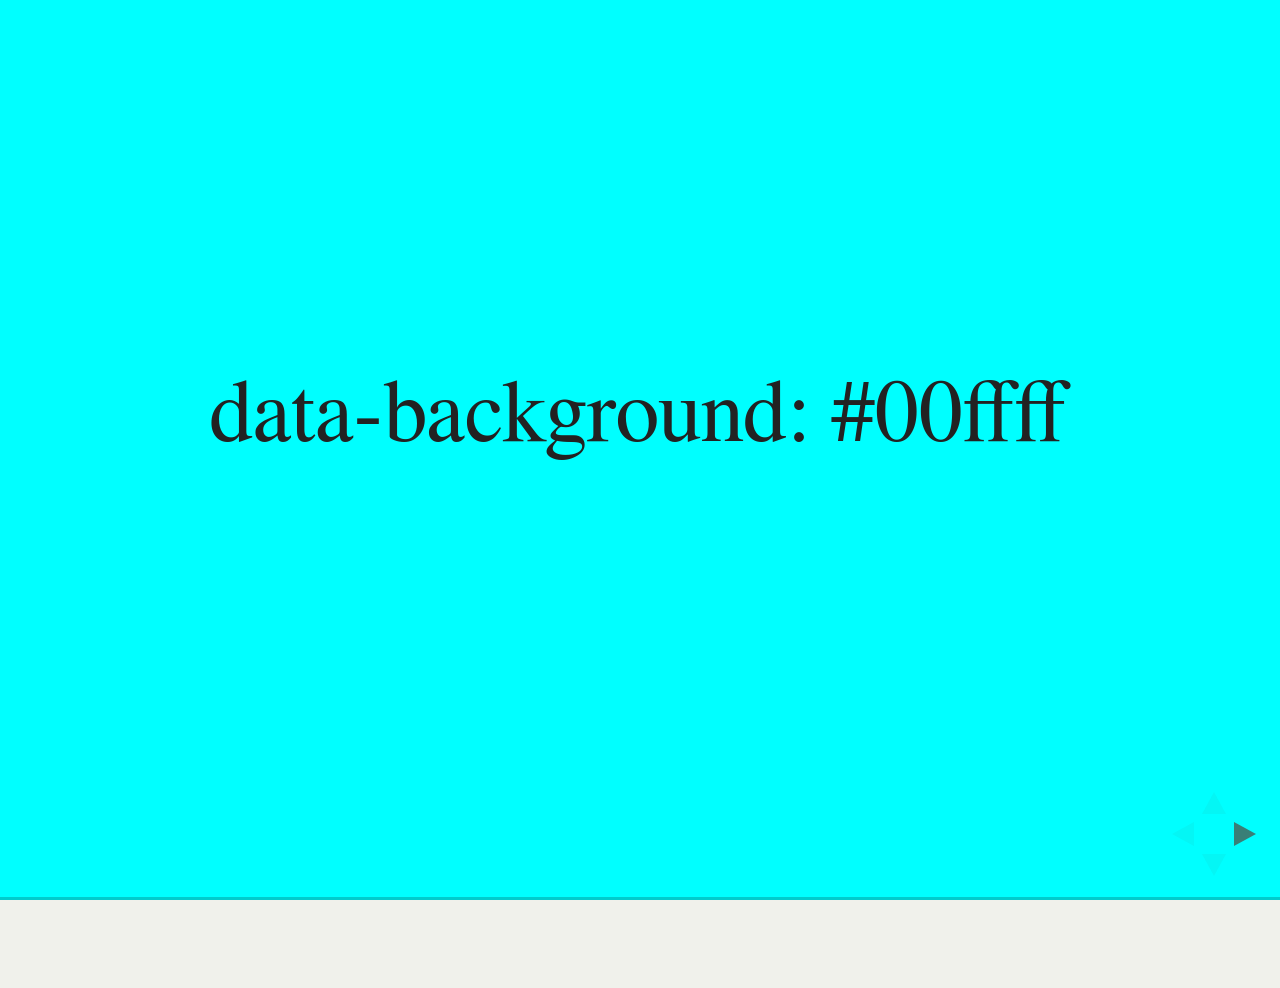
<file: accreditation/containerpersistence/test/examples/slide-backgrounds.html>
<!doctype html>
<html lang="en">

	<head>
		<meta charset="utf-8">

		<title>reveal.js - Slide Backgrounds</title>

		<meta name="viewport" content="width=device-width, initial-scale=1.0, maximum-scale=1.0, user-scalable=no">

		<link rel="stylesheet" href="../../css/reveal.css">
		<link rel="stylesheet" href="../../css/theme/serif.css" id="theme">
		<style type="text/css" media="screen">
			.slides section.has-dark-background,
			.slides section.has-dark-background h2 {
				color: #fff;
			}
			.slides section.has-light-background,
			.slides section.has-light-background h2 {
				color: #222;
			}
		</style>
	</head>

	<body>

		<div class="reveal">

			<div class="slides">

				<section data-background="#00ffff">
					<h2>data-background: #00ffff</h2>
				</section>

				<section data-background="#bb00bb">
					<h2>data-background: #bb00bb</h2>
				</section>

				<section data-background-color="lightblue">
					<h2>data-background: lightblue</h2>
				</section>

				<section>
					<section data-background="#ff0000">
						<h2>data-background: #ff0000</h2>
					</section>
					<section data-background="rgba(0, 0, 0, 0.2)">
						<h2>data-background: rgba(0, 0, 0, 0.2)</h2>
					</section>
					<section data-background="salmon">
						<h2>data-background: salmon</h2>
					</section>
				</section>

				<section data-background="rgba(0, 100, 100, 0.2)">
					<section>
						<h2>Background applied to stack</h2>
					</section>
					<section>
						<h2>Background applied to stack</h2>
					</section>
					<section data-background="rgb(66, 66, 66)">
						<h2>Background applied to slide inside of stack</h2>
					</section>
				</section>

				<section data-background-transition="slide" data-background="assets/image1.png">
					<h2>Background image</h2>
				</section>

				<section>
					<section data-background-transition="slide" data-background="assets/image1.png">
						<h2>Background image</h2>
					</section>
					<section data-background-transition="slide" data-background="assets/image1.png">
						<h2>Background image</h2>
					</section>
				</section>

				<section data-background="assets/image2.png" data-background-size="100px" data-background-repeat="repeat" data-background-color="#111">
					<h2>Background image</h2>
					<pre>data-background-size="100px" data-background-repeat="repeat" data-background-color="#111"</pre>
				</section>

				<section data-background="#888888">
					<h2>Same background twice (1/2)</h2>
				</section>
				<section data-background="#888888">
					<h2>Same background twice (2/2)</h2>
				</section>

				<section data-background-video="https://s3.amazonaws.com/static.slid.es/site/homepage/v1/homepage-video-editor.mp4,https://s3.amazonaws.com/static.slid.es/site/homepage/v1/homepage-video-editor.webm">
					<h2>Video background</h2>
				</section>

				<section data-background-iframe="https://slides.com">
					<h2>Iframe background</h2>
				</section>

				<section>
					<section data-background="#417203">
						<h2>Same background twice vertical (1/2)</h2>
					</section>
					<section data-background="#417203">
						<h2>Same background twice vertical (2/2)</h2>
					</section>
				</section>

				<section data-background="#934f4d">
					<h2>Same background from horizontal to vertical (1/3)</h2>
				</section>
				<section>
					<section data-background="#934f4d">
						<h2>Same background from horizontal to vertical (2/3)</h2>
					</section>
					<section data-background="#934f4d">
						<h2>Same background from horizontal to vertical (3/3)</h2>
					</section>
				</section>

			</div>

		</div>

		<script src="../../lib/js/head.min.js"></script>
		<script src="../../js/reveal.js"></script>

		<script>

			// Full list of configuration options available here:
			// https://github.com/hakimel/reveal.js#configuration
			Reveal.initialize({
				center: true,
				// rtl: true,

				transition: 'linear',
				// transitionSpeed: 'slow',
				// backgroundTransition: 'slide'
			});

		</script>

	</body>
</html>
</file>
<file: accreditation/containerpersistence/css/reveal.css>
/*!
 * reveal.js
 * http://lab.hakim.se/reveal-js
 * MIT licensed
 *
 * Copyright (C) 2015 Hakim El Hattab, http://hakim.se
 */
/*********************************************
 * RESET STYLES
 *********************************************/
html, body, .reveal div, .reveal span, .reveal applet, .reveal object, .reveal iframe, .reveal h1, .reveal h2, .reveal h3, .reveal h4, .reveal h5, .reveal h6, .reveal p, .reveal blockquote, .reveal pre, .reveal a, .reveal abbr, .reveal acronym, .reveal address, .reveal big, .reveal cite, .reveal code, .reveal del, .reveal dfn, .reveal em, .reveal img, .reveal ins, .reveal kbd, .reveal q, .reveal s, .reveal samp, .reveal small, .reveal strike, .reveal strong, .reveal sub, .reveal sup, .reveal tt, .reveal var, .reveal b, .reveal u, .reveal center, .reveal dl, .reveal dt, .reveal dd, .reveal ol, .reveal ul, .reveal li, .reveal fieldset, .reveal form, .reveal label, .reveal legend, .reveal table, .reveal caption, .reveal tbody, .reveal tfoot, .reveal thead, .reveal tr, .reveal th, .reveal td, .reveal article, .reveal aside, .reveal canvas, .reveal details, .reveal embed, .reveal figure, .reveal figcaption, .reveal footer, .reveal header, .reveal hgroup, .reveal menu, .reveal nav, .reveal output, .reveal ruby, .reveal section, .reveal summary, .reveal time, .reveal mark, .reveal audio, video {
  margin: 0;
  padding: 0;
  border: 0;
  font-size: 100%;
  font: inherit;
  vertical-align: baseline; }

.reveal article, .reveal aside, .reveal details, .reveal figcaption, .reveal figure, .reveal footer, .reveal header, .reveal hgroup, .reveal menu, .reveal nav, .reveal section {
  display: block; }

/*********************************************
 * GLOBAL STYLES
 *********************************************/
html, body {
  width: 100%;
  height: 100%;
  overflow: hidden; }

body {
  position: relative;
  line-height: 1;
  background-color: #fff;
  color: #000; }

::-moz-selection {
  background: #FF5E99;
  color: #fff;
  text-shadow: none; }

::selection {
  background: #FF5E99;
  color: #fff;
  text-shadow: none; }

/*********************************************
 * VIEW FRAGMENTS
 *********************************************/
.reveal .slides section .fragment {
  opacity: 0;
  visibility: hidden;
  -webkit-transition: all 0.2s ease;
          transition: all 0.2s ease; }
  .reveal .slides section .fragment.visible {
    opacity: 1;
    visibility: visible; }

.reveal .slides section .fragment.grow {
  opacity: 1;
  visibility: visible; }
  .reveal .slides section .fragment.grow.visible {
    -webkit-transform: scale(1.3);
        -ms-transform: scale(1.3);
            transform: scale(1.3); }

.reveal .slides section .fragment.shrink {
  opacity: 1;
  visibility: visible; }
  .reveal .slides section .fragment.shrink.visible {
    -webkit-transform: scale(0.7);
        -ms-transform: scale(0.7);
            transform: scale(0.7); }

.reveal .slides section .fragment.zoom-in {
  -webkit-transform: scale(0.1);
      -ms-transform: scale(0.1);
          transform: scale(0.1); }
  .reveal .slides section .fragment.zoom-in.visible {
    -webkit-transform: scale(1);
        -ms-transform: scale(1);
            transform: scale(1); }

.reveal .slides section .fragment.roll-in {
  -webkit-transform: rotateX(90deg);
          transform: rotateX(90deg); }
  .reveal .slides section .fragment.roll-in.visible {
    -webkit-transform: rotateX(0);
            transform: rotateX(0); }

.reveal .slides section .fragment.fade-out {
  opacity: 1;
  visibility: visible; }
  .reveal .slides section .fragment.fade-out.visible {
    opacity: 0;
    visibility: hidden; }

.reveal .slides section .fragment.semi-fade-out {
  opacity: 1;
  visibility: visible; }
  .reveal .slides section .fragment.semi-fade-out.visible {
    opacity: 0.5;
    visibility: visible; }

.reveal .slides section .fragment.strike {
  opacity: 1; }
  .reveal .slides section .fragment.strike.visible {
    text-decoration: line-through; }

.reveal .slides section .fragment.current-visible {
  opacity: 0;
  visibility: hidden; }
  .reveal .slides section .fragment.current-visible.current-fragment {
    opacity: 1;
    visibility: visible; }

.reveal .slides section .fragment.highlight-red, .reveal .slides section .fragment.highlight-current-red, .reveal .slides section .fragment.highlight-green, .reveal .slides section .fragment.highlight-current-green, .reveal .slides section .fragment.highlight-blue, .reveal .slides section .fragment.highlight-current-blue {
  opacity: 1;
  visibility: visible; }

.reveal .slides section .fragment.highlight-red.visible {
  color: #ff2c2d; }

.reveal .slides section .fragment.highlight-green.visible {
  color: #17ff2e; }

.reveal .slides section .fragment.highlight-blue.visible {
  color: #1b91ff; }

.reveal .slides section .fragment.highlight-current-red.current-fragment {
  color: #ff2c2d; }

.reveal .slides section .fragment.highlight-current-green.current-fragment {
  color: #17ff2e; }

.reveal .slides section .fragment.highlight-current-blue.current-fragment {
  color: #1b91ff; }

/*********************************************
 * DEFAULT ELEMENT STYLES
 *********************************************/
/* Fixes issue in Chrome where italic fonts did not appear when printing to PDF */
.reveal:after {
  content: '';
  font-style: italic; }

.reveal iframe {
  z-index: 1; }

/** Prevents layering issues in certain browser/transition combinations */
.reveal a {
  position: relative; }

.reveal .stretch {
  max-width: none;
  max-height: none; }

.reveal pre.stretch code {
  height: 100%;
  max-height: 100%;
  -moz-box-sizing: border-box;
       box-sizing: border-box; }

/*********************************************
 * CONTROLS
 *********************************************/
.reveal .controls {
  display: none;
  position: fixed;
  width: 110px;
  height: 110px;
  z-index: 30;
  right: 10px;
  bottom: 10px;
  -webkit-user-select: none; }

.reveal .controls div {
  position: absolute;
  opacity: 0.05;
  width: 0;
  height: 0;
  border: 12px solid transparent;
  -webkit-transform: scale(0.9999);
      -ms-transform: scale(0.9999);
          transform: scale(0.9999);
  -webkit-transition: all 0.2s ease;
          transition: all 0.2s ease;
  -webkit-tap-highlight-color: rgba(0, 0, 0, 0); }

.reveal .controls div.enabled {
  opacity: 0.7;
  cursor: pointer; }

.reveal .controls div.enabled:active {
  margin-top: 1px; }

.reveal .controls div.navigate-left {
  top: 42px;
  border-right-width: 22px;
  border-right-color: #000; }

.reveal .controls div.navigate-left.fragmented {
  opacity: 0.3; }

.reveal .controls div.navigate-right {
  left: 74px;
  top: 42px;
  border-left-width: 22px;
  border-left-color: #000; }

.reveal .controls div.navigate-right.fragmented {
  opacity: 0.3; }

.reveal .controls div.navigate-up {
  left: 42px;
  border-bottom-width: 22px;
  border-bottom-color: #000; }

.reveal .controls div.navigate-up.fragmented {
  opacity: 0.3; }

.reveal .controls div.navigate-down {
  left: 42px;
  top: 74px;
  border-top-width: 22px;
  border-top-color: #000; }

.reveal .controls div.navigate-down.fragmented {
  opacity: 0.3; }

/*********************************************
 * PROGRESS BAR
 *********************************************/
.reveal .progress {
  position: fixed;
  display: none;
  height: 3px;
  width: 100%;
  bottom: 0;
  left: 0;
  z-index: 10;
  background-color: rgba(0, 0, 0, 0.2); }

.reveal .progress:after {
  content: '';
  display: block;
  position: absolute;
  height: 20px;
  width: 100%;
  top: -20px; }

.reveal .progress span {
  display: block;
  height: 100%;
  width: 0px;
  background-color: #000;
  -webkit-transition: width 800ms cubic-bezier(0.26, 0.86, 0.44, 0.985);
          transition: width 800ms cubic-bezier(0.26, 0.86, 0.44, 0.985); }

/*********************************************
 * SLIDE NUMBER
 *********************************************/
.reveal .slide-number {
  position: fixed;
  display: block;
  right: 15px;
  bottom: 15px;
  opacity: 0.5;
  z-index: 31;
  font-size: 12px; }

/*********************************************
 * SLIDES
 *********************************************/
.reveal {
  position: relative;
  width: 100%;
  height: 100%;
  -ms-touch-action: none;
      touch-action: none; }

.reveal .slides {
  position: absolute;
  width: 100%;
  height: 100%;
  top: 0;
  right: 0;
  bottom: 0;
  left: 0;
  margin: auto;
  overflow: visible;
  z-index: 1;
  text-align: center;
  -webkit-perspective: 600px;
          perspective: 600px;
  -webkit-perspective-origin: 50% 40%;
          perspective-origin: 50% 40%; }

.reveal .slides > section {
  -ms-perspective: 600px; }

.reveal .slides > section, .reveal .slides > section > section {
  display: none;
  position: absolute;
  width: 100%;
  padding: 20px 0px;
  z-index: 10;
  -webkit-transform-style: preserve-3d;
          transform-style: preserve-3d;
  -webkit-transition: -webkit-transform-origin 800ms cubic-bezier(0.26, 0.86, 0.44, 0.985), -webkit-transform 800ms cubic-bezier(0.26, 0.86, 0.44, 0.985), visibility 800ms cubic-bezier(0.26, 0.86, 0.44, 0.985), opacity 800ms cubic-bezier(0.26, 0.86, 0.44, 0.985);
          transition: -ms-transform-origin 800ms cubic-bezier(0.26, 0.86, 0.44, 0.985), transform 800ms cubic-bezier(0.26, 0.86, 0.44, 0.985), visibility 800ms cubic-bezier(0.26, 0.86, 0.44, 0.985), opacity 800ms cubic-bezier(0.26, 0.86, 0.44, 0.985);
          transition: transform-origin 800ms cubic-bezier(0.26, 0.86, 0.44, 0.985), transform 800ms cubic-bezier(0.26, 0.86, 0.44, 0.985), visibility 800ms cubic-bezier(0.26, 0.86, 0.44, 0.985), opacity 800ms cubic-bezier(0.26, 0.86, 0.44, 0.985); }

/* Global transition speed settings */
.reveal[data-transition-speed="fast"] .slides section {
  -webkit-transition-duration: 400ms;
          transition-duration: 400ms; }

.reveal[data-transition-speed="slow"] .slides section {
  -webkit-transition-duration: 1200ms;
          transition-duration: 1200ms; }

/* Slide-specific transition speed overrides */
.reveal .slides section[data-transition-speed="fast"] {
  -webkit-transition-duration: 400ms;
          transition-duration: 400ms; }

.reveal .slides section[data-transition-speed="slow"] {
  -webkit-transition-duration: 1200ms;
          transition-duration: 1200ms; }

.reveal .slides > section.stack {
  padding-top: 0;
  padding-bottom: 0; }

.reveal .slides > section.present, .reveal .slides > section > section.present {
  display: block;
  z-index: 11;
  opacity: 1; }

.reveal.center, .reveal.center .slides, .reveal.center .slides section {
  min-height: 0 !important; }

/* Don't allow interaction with invisible slides */
.reveal .slides > section.future, .reveal .slides > section > section.future, .reveal .slides > section.past, .reveal .slides > section > section.past {
  pointer-events: none; }

.reveal.overview .slides > section, .reveal.overview .slides > section > section {
  pointer-events: auto; }

.reveal .slides > section.past, .reveal .slides > section.future, .reveal .slides > section > section.past, .reveal .slides > section > section.future {
  opacity: 0; }

/*********************************************
 * SLIDE TRANSITION
 * Aliased 'linear' for backwards compatibility
 *********************************************/
.reveal.slide section, .reveal.linear section {
  -webkit-backface-visibility: hidden;
          backface-visibility: hidden; }

.reveal .slides > section[data-transition=slide].past, .reveal.slide .slides > section:not([data-transition]).past, .reveal .slides > section[data-transition=linear].past, .reveal.linear .slides > section:not([data-transition]).past {
  -webkit-transform: translate(-150%, 0);
      -ms-transform: translate(-150%, 0);
          transform: translate(-150%, 0); }

.reveal .slides > section[data-transition=slide].future, .reveal.slide .slides > section:not([data-transition]).future, .reveal .slides > section[data-transition=linear].future, .reveal.linear .slides > section:not([data-transition]).future {
  -webkit-transform: translate(150%, 0);
      -ms-transform: translate(150%, 0);
          transform: translate(150%, 0); }

.reveal .slides > section > section[data-transition=slide].past, .reveal.slide .slides > section > section:not([data-transition]).past, .reveal .slides > section > section[data-transition=linear].past, .reveal.linear .slides > section > section:not([data-transition]).past {
  -webkit-transform: translate(0, -150%);
      -ms-transform: translate(0, -150%);
          transform: translate(0, -150%); }

.reveal .slides > section > section[data-transition=slide].future, .reveal.slide .slides > section > section:not([data-transition]).future, .reveal .slides > section > section[data-transition=linear].future, .reveal.linear .slides > section > section:not([data-transition]).future {
  -webkit-transform: translate(0, 150%);
      -ms-transform: translate(0, 150%);
          transform: translate(0, 150%); }

/*********************************************
 * CONVEX TRANSITION
 * Aliased 'default' for backwards compatibility
 *********************************************/
.reveal .slides > section[data-transition=default].past, .reveal.default .slides > section:not([data-transition]).past, .reveal .slides > section[data-transition=convex].past, .reveal.convex .slides > section:not([data-transition]).past {
  -webkit-transform: translate3d(-100%, 0, 0) rotateY(-90deg) translate3d(-100%, 0, 0);
          transform: translate3d(-100%, 0, 0) rotateY(-90deg) translate3d(-100%, 0, 0); }

.reveal .slides > section[data-transition=default].future, .reveal.default .slides > section:not([data-transition]).future, .reveal .slides > section[data-transition=convex].future, .reveal.convex .slides > section:not([data-transition]).future {
  -webkit-transform: translate3d(100%, 0, 0) rotateY(90deg) translate3d(100%, 0, 0);
          transform: translate3d(100%, 0, 0) rotateY(90deg) translate3d(100%, 0, 0); }

.reveal .slides > section > section[data-transition=default].past, .reveal.default .slides > section > section:not([data-transition]).past, .reveal .slides > section > section[data-transition=convex].past, .reveal.convex .slides > section > section:not([data-transition]).past {
  -webkit-transform: translate3d(0, -300px, 0) rotateX(70deg) translate3d(0, -300px, 0);
          transform: translate3d(0, -300px, 0) rotateX(70deg) translate3d(0, -300px, 0); }

.reveal .slides > section > section[data-transition=default].future, .reveal.default .slides > section > section:not([data-transition]).future, .reveal .slides > section > section[data-transition=convex].future, .reveal.convex .slides > section > section:not([data-transition]).future {
  -webkit-transform: translate3d(0, 300px, 0) rotateX(-70deg) translate3d(0, 300px, 0);
          transform: translate3d(0, 300px, 0) rotateX(-70deg) translate3d(0, 300px, 0); }

/*********************************************
 * CONCAVE TRANSITION
 *********************************************/
.reveal .slides > section[data-transition=concave].past, .reveal.concave .slides > section:not([data-transition]).past {
  -webkit-transform: translate3d(-100%, 0, 0) rotateY(90deg) translate3d(-100%, 0, 0);
          transform: translate3d(-100%, 0, 0) rotateY(90deg) translate3d(-100%, 0, 0); }

.reveal .slides > section[data-transition=concave].future, .reveal.concave .slides > section:not([data-transition]).future {
  -webkit-transform: translate3d(100%, 0, 0) rotateY(-90deg) translate3d(100%, 0, 0);
          transform: translate3d(100%, 0, 0) rotateY(-90deg) translate3d(100%, 0, 0); }

.reveal .slides > section > section[data-transition=concave].past, .reveal.concave .slides > section > section:not([data-transition]).past {
  -webkit-transform: translate3d(0, -80%, 0) rotateX(-70deg) translate3d(0, -80%, 0);
          transform: translate3d(0, -80%, 0) rotateX(-70deg) translate3d(0, -80%, 0); }

.reveal .slides > section > section[data-transition=concave].future, .reveal.concave .slides > section > section:not([data-transition]).future {
  -webkit-transform: translate3d(0, 80%, 0) rotateX(70deg) translate3d(0, 80%, 0);
          transform: translate3d(0, 80%, 0) rotateX(70deg) translate3d(0, 80%, 0); }

/*********************************************
 * ZOOM TRANSITION
 *********************************************/
.reveal .slides > section[data-transition=zoom], .reveal.zoom .slides > section:not([data-transition]) {
  -webkit-transition-timing-function: ease;
          transition-timing-function: ease; }

.reveal .slides > section[data-transition=zoom].past, .reveal.zoom .slides > section:not([data-transition]).past {
  visibility: hidden;
  -webkit-transform: scale(16);
      -ms-transform: scale(16);
          transform: scale(16); }

.reveal .slides > section[data-transition=zoom].future, .reveal.zoom .slides > section:not([data-transition]).future {
  visibility: hidden;
  -webkit-transform: scale(0.2);
      -ms-transform: scale(0.2);
          transform: scale(0.2); }

.reveal .slides > section > section[data-transition=zoom].past, .reveal.zoom .slides > section > section:not([data-transition]).past {
  -webkit-transform: translate(0, -150%);
      -ms-transform: translate(0, -150%);
          transform: translate(0, -150%); }

.reveal .slides > section > section[data-transition=zoom].future, .reveal.zoom .slides > section > section:not([data-transition]).future {
  -webkit-transform: translate(0, 150%);
      -ms-transform: translate(0, 150%);
          transform: translate(0, 150%); }

/*********************************************
 * CUBE TRANSITION
 *********************************************/
.reveal.cube .slides {
  -webkit-perspective: 1300px;
          perspective: 1300px; }

.reveal.cube .slides section {
  padding: 30px;
  min-height: 700px;
  -webkit-backface-visibility: hidden;
          backface-visibility: hidden;
  -moz-box-sizing: border-box;
       box-sizing: border-box; }

.reveal.center.cube .slides section {
  min-height: 0; }

.reveal.cube .slides section:not(.stack):before {
  content: '';
  position: absolute;
  display: block;
  width: 100%;
  height: 100%;
  left: 0;
  top: 0;
  background: rgba(0, 0, 0, 0.1);
  border-radius: 4px;
  -webkit-transform: translateZ(-20px);
          transform: translateZ(-20px); }

.reveal.cube .slides section:not(.stack):after {
  content: '';
  position: absolute;
  display: block;
  width: 90%;
  height: 30px;
  left: 5%;
  bottom: 0;
  background: none;
  z-index: 1;
  border-radius: 4px;
  box-shadow: 0px 95px 25px rgba(0, 0, 0, 0.2);
  -webkit-transform: translateZ(-90px) rotateX(65deg);
          transform: translateZ(-90px) rotateX(65deg); }

.reveal.cube .slides > section.stack {
  padding: 0;
  background: none; }

.reveal.cube .slides > section.past {
  -webkit-transform-origin: 100% 0%;
      -ms-transform-origin: 100% 0%;
          transform-origin: 100% 0%;
  -webkit-transform: translate3d(-100%, 0, 0) rotateY(-90deg);
          transform: translate3d(-100%, 0, 0) rotateY(-90deg); }

.reveal.cube .slides > section.future {
  -webkit-transform-origin: 0% 0%;
      -ms-transform-origin: 0% 0%;
          transform-origin: 0% 0%;
  -webkit-transform: translate3d(100%, 0, 0) rotateY(90deg);
          transform: translate3d(100%, 0, 0) rotateY(90deg); }

.reveal.cube .slides > section > section.past {
  -webkit-transform-origin: 0% 100%;
      -ms-transform-origin: 0% 100%;
          transform-origin: 0% 100%;
  -webkit-transform: translate3d(0, -100%, 0) rotateX(90deg);
          transform: translate3d(0, -100%, 0) rotateX(90deg); }

.reveal.cube .slides > section > section.future {
  -webkit-transform-origin: 0% 0%;
      -ms-transform-origin: 0% 0%;
          transform-origin: 0% 0%;
  -webkit-transform: translate3d(0, 100%, 0) rotateX(-90deg);
          transform: translate3d(0, 100%, 0) rotateX(-90deg); }

/*********************************************
 * PAGE TRANSITION
 *********************************************/
.reveal.page .slides {
  -webkit-perspective-origin: 0% 50%;
          perspective-origin: 0% 50%;
  -webkit-perspective: 3000px;
          perspective: 3000px; }

.reveal.page .slides section {
  padding: 30px;
  min-height: 700px;
  -moz-box-sizing: border-box;
       box-sizing: border-box; }

.reveal.page .slides section.past {
  z-index: 12; }

.reveal.page .slides section:not(.stack):before {
  content: '';
  position: absolute;
  display: block;
  width: 100%;
  height: 100%;
  left: 0;
  top: 0;
  background: rgba(0, 0, 0, 0.1);
  -webkit-transform: translateZ(-20px);
          transform: translateZ(-20px); }

.reveal.page .slides section:not(.stack):after {
  content: '';
  position: absolute;
  display: block;
  width: 90%;
  height: 30px;
  left: 5%;
  bottom: 0;
  background: none;
  z-index: 1;
  border-radius: 4px;
  box-shadow: 0px 95px 25px rgba(0, 0, 0, 0.2);
  -webkit-transform: translateZ(-90px) rotateX(65deg); }

.reveal.page .slides > section.stack {
  padding: 0;
  background: none; }

.reveal.page .slides > section.past {
  -webkit-transform-origin: 0% 0%;
      -ms-transform-origin: 0% 0%;
          transform-origin: 0% 0%;
  -webkit-transform: translate3d(-40%, 0, 0) rotateY(-80deg);
          transform: translate3d(-40%, 0, 0) rotateY(-80deg); }

.reveal.page .slides > section.future {
  -webkit-transform-origin: 100% 0%;
      -ms-transform-origin: 100% 0%;
          transform-origin: 100% 0%;
  -webkit-transform: translate3d(0, 0, 0);
          transform: translate3d(0, 0, 0); }

.reveal.page .slides > section > section.past {
  -webkit-transform-origin: 0% 0%;
      -ms-transform-origin: 0% 0%;
          transform-origin: 0% 0%;
  -webkit-transform: translate3d(0, -40%, 0) rotateX(80deg);
          transform: translate3d(0, -40%, 0) rotateX(80deg); }

.reveal.page .slides > section > section.future {
  -webkit-transform-origin: 0% 100%;
      -ms-transform-origin: 0% 100%;
          transform-origin: 0% 100%;
  -webkit-transform: translate3d(0, 0, 0);
          transform: translate3d(0, 0, 0); }

/*********************************************
 * FADE TRANSITION
 *********************************************/
.reveal .slides section[data-transition=fade], .reveal.fade .slides section:not([data-transition]), .reveal.fade .slides > section > section:not([data-transition]) {
  -webkit-transform: none;
      -ms-transform: none;
          transform: none;
  -webkit-transition: opacity 0.5s;
          transition: opacity 0.5s; }

.reveal.fade.overview .slides section, .reveal.fade.overview .slides > section > section {
  -webkit-transition: none;
          transition: none; }

/*********************************************
 * NO TRANSITION
 *********************************************/
.reveal .slides section[data-transition=none], .reveal.none .slides section:not([data-transition]) {
  -webkit-transform: none;
      -ms-transform: none;
          transform: none;
  -webkit-transition: none;
          transition: none; }

/*********************************************
 * OVERVIEW
 *********************************************/
.reveal.overview .slides {
  -webkit-perspective-origin: 50% 50%;
          perspective-origin: 50% 50%;
  -webkit-perspective: 700px;
          perspective: 700px; }

.reveal.overview .slides section {
  height: 700px;
  overflow: hidden;
  opacity: 1 !important;
  visibility: visible !important;
  cursor: pointer;
  background: rgba(0, 0, 0, 0.1);
  -moz-box-sizing: border-box;
       box-sizing: border-box; }

.reveal.overview .slides section, .reveal.overview-deactivating .slides section {
  -webkit-transition: none !important;
          transition: none !important; }

.reveal.overview .slides section .fragment {
  opacity: 1; }

.reveal.overview .slides section:after, .reveal.overview .slides section:before {
  display: none !important; }

.reveal.overview .slides section > section {
  opacity: 1;
  cursor: pointer; }

.reveal.overview .slides section:hover {
  background: rgba(0, 0, 0, 0.3); }

.reveal.overview .slides section.present {
  background: rgba(0, 0, 0, 0.3); }

.reveal.overview .slides > section.stack {
  padding: 0;
  top: 0 !important;
  background: none;
  overflow: visible; }

/*********************************************
 * PAUSED MODE
 *********************************************/
.reveal .pause-overlay {
  position: absolute;
  top: 0;
  left: 0;
  width: 100%;
  height: 100%;
  background: black;
  visibility: hidden;
  opacity: 0;
  z-index: 100;
  -webkit-transition: all 1s ease;
          transition: all 1s ease; }

.reveal.paused .pause-overlay {
  visibility: visible;
  opacity: 1; }

/*********************************************
 * FALLBACK
 *********************************************/
.no-transforms {
  overflow-y: auto; }

.no-transforms .reveal .slides {
  position: relative;
  width: 80%;
  height: auto !important;
  top: 0;
  left: 50%;
  margin: 0;
  text-align: center; }

.no-transforms .reveal .controls, .no-transforms .reveal .progress {
  display: none !important; }

.no-transforms .reveal .slides section {
  display: block !important;
  opacity: 1 !important;
  position: relative !important;
  height: auto;
  min-height: 0;
  top: 0;
  left: -50%;
  margin: 70px 0;
  -webkit-transform: none;
      -ms-transform: none;
          transform: none; }

.no-transforms .reveal .slides section section {
  left: 0; }

.reveal .no-transition, .reveal .no-transition * {
  -webkit-transition: none !important;
          transition: none !important; }

/*********************************************
 * PER-SLIDE BACKGROUNDS
 *********************************************/
.reveal > .backgrounds {
  position: absolute;
  width: 100%;
  height: 100%;
  top: 0;
  left: 0;
  -webkit-perspective: 600px;
          perspective: 600px; }

.reveal .slide-background {
  display: none;
  position: absolute;
  width: 100%;
  height: 100%;
  opacity: 0;
  visibility: hidden;
  background-color: rgba(0, 0, 0, 0);
  background-position: 50% 50%;
  background-repeat: no-repeat;
  background-size: cover;
  -webkit-transition: all 800ms cubic-bezier(0.26, 0.86, 0.44, 0.985);
          transition: all 800ms cubic-bezier(0.26, 0.86, 0.44, 0.985); }

.reveal .slide-background.stack {
  display: block; }

.reveal .slide-background.present {
  opacity: 1;
  visibility: visible; }

.print-pdf .reveal .slide-background {
  opacity: 1 !important;
  visibility: visible !important; }

/* Video backgrounds */
.reveal .slide-background video {
  position: absolute;
  width: 100%;
  height: 100%;
  max-width: none;
  max-height: none;
  top: 0;
  left: 0; }

/* Immediate transition style */
.reveal[data-background-transition=none] > .backgrounds .slide-background, .reveal > .backgrounds .slide-background[data-background-transition=none] {
  -webkit-transition: none;
          transition: none; }

/* Slide */
.reveal[data-background-transition=slide] > .backgrounds .slide-background, .reveal > .backgrounds .slide-background[data-background-transition=slide] {
  opacity: 1;
  -webkit-backface-visibility: hidden;
          backface-visibility: hidden; }

.reveal[data-background-transition=slide] > .backgrounds .slide-background.past, .reveal > .backgrounds .slide-background.past[data-background-transition=slide] {
  -webkit-transform: translate(-100%, 0);
      -ms-transform: translate(-100%, 0);
          transform: translate(-100%, 0); }

.reveal[data-background-transition=slide] > .backgrounds .slide-background.future, .reveal > .backgrounds .slide-background.future[data-background-transition=slide] {
  -webkit-transform: translate(100%, 0);
      -ms-transform: translate(100%, 0);
          transform: translate(100%, 0); }

.reveal[data-background-transition=slide] > .backgrounds .slide-background > .slide-background.past, .reveal > .backgrounds .slide-background > .slide-background.past[data-background-transition=slide] {
  -webkit-transform: translate(0, -100%);
      -ms-transform: translate(0, -100%);
          transform: translate(0, -100%); }

.reveal[data-background-transition=slide] > .backgrounds .slide-background > .slide-background.future, .reveal > .backgrounds .slide-background > .slide-background.future[data-background-transition=slide] {
  -webkit-transform: translate(0, 100%);
      -ms-transform: translate(0, 100%);
          transform: translate(0, 100%); }

/* Convex */
.reveal[data-background-transition=convex] > .backgrounds .slide-background.past, .reveal > .backgrounds .slide-background.past[data-background-transition=convex] {
  opacity: 0;
  -webkit-transform: translate3d(-100%, 0, 0) rotateY(-90deg) translate3d(-100%, 0, 0);
          transform: translate3d(-100%, 0, 0) rotateY(-90deg) translate3d(-100%, 0, 0); }

.reveal[data-background-transition=convex] > .backgrounds .slide-background.future, .reveal > .backgrounds .slide-background.future[data-background-transition=convex] {
  opacity: 0;
  -webkit-transform: translate3d(100%, 0, 0) rotateY(90deg) translate3d(100%, 0, 0);
          transform: translate3d(100%, 0, 0) rotateY(90deg) translate3d(100%, 0, 0); }

.reveal[data-background-transition=convex] > .backgrounds .slide-background > .slide-background.past, .reveal > .backgrounds .slide-background > .slide-background.past[data-background-transition=convex] {
  opacity: 0;
  -webkit-transform: translate3d(0, -100%, 0) rotateX(90deg) translate3d(0, -100%, 0);
          transform: translate3d(0, -100%, 0) rotateX(90deg) translate3d(0, -100%, 0); }

.reveal[data-background-transition=convex] > .backgrounds .slide-background > .slide-background.future, .reveal > .backgrounds .slide-background > .slide-background.future[data-background-transition=convex] {
  opacity: 0;
  -webkit-transform: translate3d(0, 100%, 0) rotateX(-90deg) translate3d(0, 100%, 0);
          transform: translate3d(0, 100%, 0) rotateX(-90deg) translate3d(0, 100%, 0); }

/* Concave */
.reveal[data-background-transition=concave] > .backgrounds .slide-background.past, .reveal > .backgrounds .slide-background.past[data-background-transition=concave] {
  opacity: 0;
  -webkit-transform: translate3d(-100%, 0, 0) rotateY(90deg) translate3d(-100%, 0, 0);
          transform: translate3d(-100%, 0, 0) rotateY(90deg) translate3d(-100%, 0, 0); }

.reveal[data-background-transition=concave] > .backgrounds .slide-background.future, .reveal > .backgrounds .slide-background.future[data-background-transition=concave] {
  opacity: 0;
  -webkit-transform: translate3d(100%, 0, 0) rotateY(-90deg) translate3d(100%, 0, 0);
          transform: translate3d(100%, 0, 0) rotateY(-90deg) translate3d(100%, 0, 0); }

.reveal[data-background-transition=concave] > .backgrounds .slide-background > .slide-background.past, .reveal > .backgrounds .slide-background > .slide-background.past[data-background-transition=concave] {
  opacity: 0;
  -webkit-transform: translate3d(0, -100%, 0) rotateX(-90deg) translate3d(0, -100%, 0);
          transform: translate3d(0, -100%, 0) rotateX(-90deg) translate3d(0, -100%, 0); }

.reveal[data-background-transition=concave] > .backgrounds .slide-background > .slide-background.future, .reveal > .backgrounds .slide-background > .slide-background.future[data-background-transition=concave] {
  opacity: 0;
  -webkit-transform: translate3d(0, 100%, 0) rotateX(90deg) translate3d(0, 100%, 0);
          transform: translate3d(0, 100%, 0) rotateX(90deg) translate3d(0, 100%, 0); }

/* Zoom */
.reveal[data-background-transition=zoom] > .backgrounds .slide-background, .reveal > .backgrounds .slide-background[data-background-transition=zoom] {
  -webkit-transition-timing-function: ease;
          transition-timing-function: ease; }

.reveal[data-background-transition=zoom] > .backgrounds .slide-background.past, .reveal > .backgrounds .slide-background.past[data-background-transition=zoom] {
  opacity: 0;
  visibility: hidden;
  -webkit-transform: scale(16);
      -ms-transform: scale(16);
          transform: scale(16); }

.reveal[data-background-transition=zoom] > .backgrounds .slide-background.future, .reveal > .backgrounds .slide-background.future[data-background-transition=zoom] {
  opacity: 0;
  visibility: hidden;
  -webkit-transform: scale(0.2);
      -ms-transform: scale(0.2);
          transform: scale(0.2); }

.reveal[data-background-transition=zoom] > .backgrounds .slide-background > .slide-background.past, .reveal > .backgrounds .slide-background > .slide-background.past[data-background-transition=zoom] {
  opacity: 0;
  visibility: hidden;
  -webkit-transform: scale(16);
      -ms-transform: scale(16);
          transform: scale(16); }

.reveal[data-background-transition=zoom] > .backgrounds .slide-background > .slide-background.future, .reveal > .backgrounds .slide-background > .slide-background.future[data-background-transition=zoom] {
  opacity: 0;
  visibility: hidden;
  -webkit-transform: scale(0.2);
      -ms-transform: scale(0.2);
          transform: scale(0.2); }

/* Global transition speed settings */
.reveal[data-transition-speed="fast"] > .backgrounds .slide-background {
  -webkit-transition-duration: 400ms;
          transition-duration: 400ms; }

.reveal[data-transition-speed="slow"] > .backgrounds .slide-background {
  -webkit-transition-duration: 1200ms;
          transition-duration: 1200ms; }

/*********************************************
 * RTL SUPPORT
 *********************************************/
.reveal.rtl .slides, .reveal.rtl .slides h1, .reveal.rtl .slides h2, .reveal.rtl .slides h3, .reveal.rtl .slides h4, .reveal.rtl .slides h5, .reveal.rtl .slides h6 {
  direction: rtl;
  font-family: sans-serif; }

.reveal.rtl pre, .reveal.rtl code {
  direction: ltr; }

.reveal.rtl ol, .reveal.rtl ul {
  text-align: right; }

.reveal.rtl .progress span {
  float: right; }

/*********************************************
 * PARALLAX BACKGROUND
 *********************************************/
.reveal.has-parallax-background .backgrounds {
  -webkit-transition: all 0.8s ease;
          transition: all 0.8s ease; }

/* Global transition speed settings */
.reveal.has-parallax-background[data-transition-speed="fast"] .backgrounds {
  -webkit-transition-duration: 400ms;
          transition-duration: 400ms; }

.reveal.has-parallax-background[data-transition-speed="slow"] .backgrounds {
  -webkit-transition-duration: 1200ms;
          transition-duration: 1200ms; }

/*********************************************
 * LINK PREVIEW OVERLAY
 *********************************************/
.reveal .overlay {
  position: absolute;
  top: 0;
  left: 0;
  width: 100%;
  height: 100%;
  z-index: 1000;
  background: rgba(0, 0, 0, 0.9);
  opacity: 0;
  visibility: hidden;
  -webkit-transition: all 0.3s ease;
          transition: all 0.3s ease; }

.reveal .overlay.visible {
  opacity: 1;
  visibility: visible; }

.reveal .overlay .spinner {
  position: absolute;
  display: block;
  top: 50%;
  left: 50%;
  width: 32px;
  height: 32px;
  margin: -16px 0 0 -16px;
  z-index: 10;
  background-image: url([data-uri]%2F%2F%2F6%2Bvr8nJybW1tcDAwOjo6Nvb26ioqKOjo7Ozs%2FLy8vz8%2FAAAAAAAAAAAACH%2FC05FVFNDQVBFMi4wAwEAAAAh%2FhpDcmVhdGVkIHdpdGggYWpheGxvYWQuaW5mbwAh%[base64]%2FV%2FnmOM82XiHRLYKhKP1oZmADdEAAAh%2BQQJCgAAACwAAAAAIAAgAAAE6hDISWlZpOrNp1lGNRSdRpDUolIGw5RUYhhHukqFu8DsrEyqnWThGvAmhVlteBvojpTDDBUEIFwMFBRAmBkSgOrBFZogCASwBDEY%2FCZSg7GSE0gSCjQBMVG023xWBhklAnoEdhQEfyNqMIcKjhRsjEdnezB%2BA4k8gTwJhFuiW4dokXiloUepBAp5qaKpp6%2BHo7aWW54wl7obvEe0kRuoplCGepwSx2jJvqHEmGt6whJpGpfJCHmOoNHKaHx61WiSR92E4lbFoq%2BB6QDtuetcaBPnW6%2BO7wDHpIiK9SaVK5GgV543tzjgGcghAgAh%[base64]%2B%2BG%2Bw48edZPK%2BM6hLJpQg484enXIdQFSS1u6UhksENEQAAIfkECQoAAAAsAAAAACAAIAAABOcQyEmpGKLqzWcZRVUQnZYg1aBSh2GUVEIQ2aQOE%2BG%2BcD4ntpWkZQj1JIiZIogDFFyHI0UxQwFugMSOFIPJftfVAEoZLBbcLEFhlQiqGp1Vd140AUklUN3eCA51C1EWMzMCezCBBmkxVIVHBWd3HHl9JQOIJSdSnJ0TDKChCwUJjoWMPaGqDKannasMo6WnM562R5YluZRwur0wpgqZE7NKUm%2BFNRPIhjBJxKZteWuIBMN4zRMIVIhffcgojwCF117i4nlLnY5ztRLsnOk%2BaV%2BoJY7V7m76PdkS4trKcdg0Zc0tTcKkRAAAIfkECQoAAAAsAAAAACAAIAAABO4QyEkpKqjqzScpRaVkXZWQEximw1BSCUEIlDohrft6cpKCk5xid5MNJTaAIkekKGQkWyKHkvhKsR7ARmitkAYDYRIbUQRQjWBwJRzChi9CRlBcY1UN4g0%[base64]%[base64]%2BE71SRQeyqUToLA7VxF0JDyIQh%2FMVVPMt1ECZlfcjZJ9mIKoaTl1MRIl5o4CUKXOwmyrCInCKqcWtvadL2SYhyASyNDJ0uIiRMDjI0Fd30%2FiI2UA5GSS5UDj2l6NoqgOgN4gksEBgYFf0FDqKgHnyZ9OX8HrgYHdHpcHQULXAS2qKpENRg7eAMLC7kTBaixUYFkKAzWAAnLC7FLVxLWDBLKCwaKTULgEwbLA4hJtOkSBNqITT3xEgfLpBtzE%2FjiuL04RGEBgwWhShRgQExHBAAh%2BQQJCgAAACwAAAAAIAAgAAAE7xDISWlSqerNpyJKhWRdlSAVoVLCWk6JKlAqAavhO9UkUHsqlE6CwO1cRdCQ8iEIfzFVTzLdRAmZX3I2SfZiCqGk5dTESJeaOAlClzsJsqwiJwiqnFrb2nS9kmIcgEsjQydLiIlHehhpejaIjzh9eomSjZR%[base64]%2BE71SRQeyqUToLA7VxF0JDyIQh%[base64]%2BE71SRQeyqUToLA7VxF0JDyIQh%2FMVVPMt1ECZlfcjZJ9mIKoaTl1MRIl5o4CUKXOwmyrCInCKqcWtvadL2SYhyASyNDJ0uIiUd6GAULDJCRiXo1CpGXDJOUjY%2BYip9DhToJA4RBLwMLCwVDfRgbBAaqqoZ1XBMHswsHtxtFaH1iqaoGNgAIxRpbFAgfPQSqpbgGBqUD1wBXeCYp1AYZ19JJOYgH1KwA4UBvQwXUBxPqVD9L3sbp2BNk2xvvFPJd%2BMFCN6HAAIKgNggY0KtEBAAh%[base64]%2BvsYMDAzZQPC9VCNkDWUhGkuE5PxJNwiUK4UfLzOlD4WvzAHaoG9nxPi5d%2BjYUqfAhhykOFwJWiAAAIfkECQoAAAAsAAAAACAAIAAABPAQyElpUqnqzaciSoVkXVUMFaFSwlpOCcMYlErAavhOMnNLNo8KsZsMZItJEIDIFSkLGQoQTNhIsFehRww2CQLKF0tYGKYSg%2BygsZIuNqJksKgbfgIGepNo2cIUB3V1B3IvNiBYNQaDSTtfhhx0CwVPI0UJe0%2Bbm4g5VgcGoqOcnjmjqDSdnhgEoamcsZuXO1aWQy8KAwOAuTYYGwi7w5h%2BKr0SJ8MFihpNbx%2B4Erq7BYBuzsdiH1jCAzoSfl0rVirNbRXlBBlLX%2BBP0XJLAPGzTkAuAOqb0WT5AH7OcdCm5B8TgRwSRKIHQtaLCwg1RAAAOwAAAAAAAAAAAA%3D%3D);
  visibility: visible;
  opacity: 0.6;
  -webkit-transition: all 0.3s ease;
          transition: all 0.3s ease; }

.reveal .overlay header {
  position: absolute;
  left: 0;
  top: 0;
  width: 100%;
  height: 40px;
  z-index: 2;
  border-bottom: 1px solid #222; }

.reveal .overlay header a {
  display: inline-block;
  width: 40px;
  height: 40px;
  padding: 0 10px;
  float: right;
  opacity: 0.6;
  -moz-box-sizing: border-box;
       box-sizing: border-box; }

.reveal .overlay header a:hover {
  opacity: 1; }

.reveal .overlay header a .icon {
  display: inline-block;
  width: 20px;
  height: 20px;
  background-position: 50% 50%;
  background-size: 100%;
  background-repeat: no-repeat; }

.reveal .overlay header a.close .icon {
  background-image: url([data-uri]); }

.reveal .overlay header a.external .icon {
  background-image: url([data-uri]); }

.reveal .overlay .viewport {
  position: absolute;
  top: 40px;
  right: 0;
  bottom: 0;
  left: 0; }

.reveal .overlay.overlay-preview .viewport iframe {
  width: 100%;
  height: 100%;
  max-width: 100%;
  max-height: 100%;
  border: 0;
  opacity: 0;
  visibility: hidden;
  -webkit-transition: all 0.3s ease;
          transition: all 0.3s ease; }

.reveal .overlay.overlay-preview.loaded .viewport iframe {
  opacity: 1;
  visibility: visible; }

.reveal .overlay.overlay-preview.loaded .spinner {
  opacity: 0;
  visibility: hidden;
  -webkit-transform: scale(0.2);
      -ms-transform: scale(0.2);
          transform: scale(0.2); }

.reveal .overlay.overlay-help .viewport {
  overflow: auto;
  color: #fff; }

.reveal .overlay.overlay-help .viewport .viewport-inner {
  width: 600px;
  margin: 0 auto;
  padding: 60px;
  text-align: center;
  letter-spacing: normal; }

.reveal .overlay.overlay-help .viewport .viewport-inner .title {
  font-size: 20px; }

.reveal .overlay.overlay-help .viewport .viewport-inner table {
  border: 1px solid #fff;
  border-collapse: collapse;
  font-size: 14px; }

.reveal .overlay.overlay-help .viewport .viewport-inner table th, .reveal .overlay.overlay-help .viewport .viewport-inner table td {
  width: 200px;
  padding: 10px;
  border: 1px solid #fff;
  vertical-align: middle; }

.reveal .overlay.overlay-help .viewport .viewport-inner table th {
  padding-top: 20px;
  padding-bottom: 20px; }

/*********************************************
 * PLAYBACK COMPONENT
 *********************************************/
.reveal .playback {
  position: fixed;
  left: 15px;
  bottom: 15px;
  z-index: 30;
  cursor: pointer;
  -webkit-transition: all 400ms ease;
          transition: all 400ms ease; }

.reveal.overview .playback {
  opacity: 0;
  visibility: hidden; }

/*********************************************
 * ROLLING LINKS
 *********************************************/
.reveal .roll {
  display: inline-block;
  line-height: 1.2;
  overflow: hidden;
  vertical-align: top;
  -webkit-perspective: 400px;
          perspective: 400px;
  -webkit-perspective-origin: 50% 50%;
          perspective-origin: 50% 50%; }

.reveal .roll:hover {
  background: none;
  text-shadow: none; }

.reveal .roll span {
  display: block;
  position: relative;
  padding: 0 2px;
  pointer-events: none;
  -webkit-transition: all 400ms ease;
          transition: all 400ms ease;
  -webkit-transform-origin: 50% 0%;
      -ms-transform-origin: 50% 0%;
          transform-origin: 50% 0%;
  -webkit-transform-style: preserve-3d;
          transform-style: preserve-3d;
  -webkit-backface-visibility: hidden;
          backface-visibility: hidden; }

.reveal .roll:hover span {
  background: rgba(0, 0, 0, 0.5);
  -webkit-transform: translate3d(0px, 0px, -45px) rotateX(90deg);
          transform: translate3d(0px, 0px, -45px) rotateX(90deg); }

.reveal .roll span:after {
  content: attr(data-title);
  display: block;
  position: absolute;
  left: 0;
  top: 0;
  padding: 0 2px;
  -webkit-backface-visibility: hidden;
          backface-visibility: hidden;
  -webkit-transform-origin: 50% 0%;
      -ms-transform-origin: 50% 0%;
          transform-origin: 50% 0%;
  -webkit-transform: translate3d(0px, 110%, 0px) rotateX(-90deg);
          transform: translate3d(0px, 110%, 0px) rotateX(-90deg); }

/*********************************************
 * SPEAKER NOTES
 *********************************************/
.reveal aside.notes {
  display: none; }

/*********************************************
 * ZOOM PLUGIN
 *********************************************/
.zoomed .reveal *, .zoomed .reveal *:before, .zoomed .reveal *:after {
  -webkit-backface-visibility: visible !important;
          backface-visibility: visible !important; }

.zoomed .reveal .progress, .zoomed .reveal .controls {
  opacity: 0; }

.zoomed .reveal .roll span {
  background: none; }

.zoomed .reveal .roll span:after {
  visibility: hidden; }
</file>
<file: accreditation/containerpersistence/css/theme/leaguecopy.css>
@import url(../../lib/font/league-gothic/league-gothic.css);
@import url(https://fonts.googleapis.com/css?family=Lato:400,700,400italic,700italic);
/**
 * League theme for reveal.js.
 *
 * This was the default theme pre-3.0.0.
 *
 * Copyright (C) 2011-2012 Hakim El Hattab, http://hakim.se
 */
/*********************************************
 * GLOBAL STYLES
 *********************************************/
body {
  background: #1c1e20;
  background: -moz-radial-gradient(center, circle cover, #555a5f 0%, #1c1e20 100%);
  background: -webkit-gradient(radial, center center, 0px, center center, 100%, color-stop(0%, #555a5f), color-stop(100%, #1c1e20));
  background: -webkit-radial-gradient(center, circle cover, #555a5f 0%, #1c1e20 100%);
  background: -o-radial-gradient(center, circle cover, #555a5f 0%, #1c1e20 100%);
  background: -ms-radial-gradient(center, circle cover, #555a5f 0%, #1c1e20 100%);
  background: radial-gradient(center, circle cover, #555a5f 0%, #1c1e20 100%);
  background-color: #2b2b2b; }

.reveal {
  font-family: 'Lato', sans-serif;
  font-size: 36px;
  font-weight: normal;
  color: #eee; }

::selection {
  color: #fff;
  background: #FF5E99;
  text-shadow: none; }

.reveal .slides > section, .reveal .slides > section > section {
  line-height: 1.3;
  font-weight: inherit; }


#center {
  text-align: center;
  margin-left: auto;
  margin-right: auto;
  display: block;
}

#nospace {
  margin: 0;
  padding: 0;
}
/*********************************************
 * HEADERS
 *********************************************/
.reveal h1, .reveal h2, .reveal h3, .reveal h4, .reveal h5, .reveal h6, li {
  margin: 0 0 20px 0;
  color: #eee;
  /*font-family: 'League Gothic', Impact, sans-serif;*/
  font-family: 'Exo', sans-serif;
  font-weight: normal;
  line-height: 1.2;
  letter-spacing: normal;
  word-wrap: break-word; 
  text-shadow: 3px 3px 2px #2b2b2b;}

.reveal h1 {
  font-weight: 700;
  font-size: 2.77em; }

.reveal h2 {
  font-weight: 700;
  font-size: 2.11em; }

.reveal h3 {
  font-size: 1.55em; }

.reveal h4 {
  font-size: 1em; }

.reveal h5 {
  font-size: .82em; 
  }
/*********************************************
.reveal h1 {
  text-shadow: 0 1px 0 #ccc, 0 2px 0 #c9c9c9, 0 3px 0 #bbb, 0 4px 0 #b9b9b9, 0 5px 0 #aaa, 0 6px 1px rgba(0, 0, 0, 0.1), 0 0 5px rgba(0, 0, 0, 0.1), 0 1px 3px rgba(0, 0, 0, 0.3), 0 3px 5px rgba(0, 0, 0, 0.2), 0 5px 10px rgba(0, 0, 0, 0.25), 0 20px 20px rgba(0, 0, 0, 0.15); }


 * OTHER
 *********************************************/
.reveal p {
  font-family: 'Exo', sans-serif;
  margin: 20px 0;
  line-height: 1.3; 
  }

/* Ensure certain elements are never larger than the slide itself */
.reveal img, .reveal video, .reveal iframe {
  max-width: 95%;
  max-height: 95%; }

.reveal strong, .reveal b {
  font-weight: bold; }

.reveal em {
  font-style: italic; }

.reveal ol, .reveal dl, .reveal ul {
  display: inline-block;
  text-align: left;
  margin: 0 0 0 1em; }

.reveal ol {
  list-style-type: decimal; }

.reveal ul {
  list-style-type: disc; }

.reveal ul ul {
  list-style-type: square; }

.reveal ul ul ul {
  list-style-type: circle; }

.reveal ul ul, .reveal ul ol, .reveal ol ol, .reveal ol ul {
  display: block;
  margin-left: 40px; }

.reveal dt {
  font-weight: bold; }

.reveal dd {
  margin-left: 40px; }

.reveal q, .reveal blockquote {
  quotes: none; }

.reveal blockquote {
  display: block;
  position: relative;
  width: 95%;
  margin: 20px auto;
  padding: 5px;
  font-style: italic;
  background: rgba(0, 0, 0, 0.5);
  box-shadow: 0px 0px 2px rgba(0, 0, 0, 0.2); }

.reveal blockquote p:first-child, .reveal blockquote p:last-child {
  display: inline-block; }

.reveal q {
  font-style: italic; }

.reveal pre {
  display: block;
  position: relative;
  width: 90%;
  margin: 20px auto;
  text-align: left;
  font-size: 0.55em;
  font-family: monospace;
  line-height: 1.2em;
  word-wrap: break-word;
  box-shadow: 0px 0px 6px rgba(0, 0, 0, 0.3); }

.reveal code {
  font-family: monospace; }

.reveal pre code {
  display: block;
  padding: 5px;
  overflow: auto;
  max-height: 650px;
  word-wrap: normal;
  background: #3F3F3F;
  color: #DCDCDC; }

.reveal table {
  margin: auto;
  border-collapse: collapse;
  border-spacing: 0; }

.reveal table th {
  font-weight: bold; }

.reveal table th, .reveal table td {
  text-align: left;
  padding: 0.2em 0.5em 0.2em 0.5em;
  border-bottom: 1px solid; }

.reveal table tr:last-child td {
  border-bottom: none; }

.reveal sup {
  vertical-align: super; }

.reveal sub {
  vertical-align: sub; }

.reveal small {
  display: inline-block;
  font-size: 0.6em;
  line-height: 1.2em;
  vertical-align: top; }

.reveal small * {
  vertical-align: top; }

/*********************************************
 * LINKS
 *********************************************/
.reveal a {
  /*color: #13DAEC;*/
  color: #3494d1;
  text-decoration: none;
  -webkit-transition: color 0.15s ease;
  -moz-transition: color 0.15s ease;
  transition: color 0.15s ease; }

.reveal a:hover {
  color: #6dbfd2;
  text-shadow: none;
  border: none; }

.reveal .roll span:after {
  color: #fff;
  background: #0d9ba5; }

/*********************************************
 * IMAGES
 *********************************************/
 /*
.reveal section img {
  margin: 15px 0px;
  background: rgba(255, 255, 255, 0.12);
  border: 4px solid #eee;
  box-shadow: 0 0 10px rgba(0, 0, 0, 0.15); }


.reveal a img {
  -webkit-transition: all 0.15s linear;
  -moz-transition: all 0.15s linear;
  transition: all 0.15s linear; }

.reveal a:hover img {
  background: rgba(255, 255, 255, 0.2);
  border-color: #13DAEC;
  box-shadow: 0 0 20px rgba(0, 0, 0, 0.55); }
*/
/*********************************************
 * NAVIGATION CONTROLS
 *********************************************/
.reveal .controls div.navigate-left, .reveal .controls div.navigate-left.enabled {
  border-right-color: #13DAEC; }

.reveal .controls div.navigate-right, .reveal .controls div.navigate-right.enabled {
  border-left-color: #13DAEC; }

.reveal .controls div.navigate-up, .reveal .controls div.navigate-up.enabled {
  border-bottom-color: #13DAEC; }

.reveal .controls div.navigate-down, .reveal .controls div.navigate-down.enabled {
  border-top-color: #13DAEC; }

.reveal .controls div.navigate-left.enabled:hover {
  border-right-color: #71ebf4; }

.reveal .controls div.navigate-right.enabled:hover {
  border-left-color: #71ebf4; }

.reveal .controls div.navigate-up.enabled:hover {
  border-bottom-color: #71ebf4; }

.reveal .controls div.navigate-down.enabled:hover {
  border-top-color: #71ebf4; }

/*********************************************
 * PROGRESS BAR
 *********************************************/
.reveal .progress {
  background: rgba(0, 0, 0, 0.2); }

.reveal .progress span {
  background: #13DAEC;
  -webkit-transition: width 800ms cubic-bezier(0.26, 0.86, 0.44, 0.985);
  -moz-transition: width 800ms cubic-bezier(0.26, 0.86, 0.44, 0.985);
  transition: width 800ms cubic-bezier(0.26, 0.86, 0.44, 0.985); }

/*********************************************
 * SLIDE NUMBER
 *********************************************/
.reveal .slide-number {
  color: #13DAEC; }

/* FINAL SLIDE*/
#icons {
  list-style: none;
  width: 100%;
  margin: 0;
  padding: 0;
}

#icons li {
  display: inline-block;  
  font-family: 'Exo', sans-serif;
  font-size: .8em;
  margin-top: 10px;
  margin-bottom: 10px;
  margin-left: 1%;
  margin-right: 1%;
  background-color:rgba(0, 0, 0, 0.6);
  transition: all .5s ease-in-out;
  z-index: 1;
  -webkit-box-shadow: 0px 0px 25px 0px #000000;
  -moz-box-shadow: 0px 0px 25px 0px #000000;
  box-shadow: 0px 0px 25px 0px #000000;
  border-radius: 15px;
}

#icons img {
  width: 11%;
  border-radius: 50%;
  vertical-align: text-top;
}
</file>
<file: accreditation/containerpersistence/lib/css/zenburn.css>
/*

Zenburn style from voldmar.ru (c) Vladimir Epifanov <voldmar@voldmar.ru>
based on dark.css by Ivan Sagalaev

*/

.hljs {
  display: block; padding: 0.5em;
  background: #3F3F3F;
  color: #DCDCDC;
}

.hljs-keyword,
.hljs-tag,
.css .hljs-class,
.css .hljs-id,
.lisp .hljs-title,
.nginx .hljs-title,
.hljs-request,
.hljs-status,
.clojure .hljs-attribute {
  color: #E3CEAB;
}

.django .hljs-template_tag,
.django .hljs-variable,
.django .hljs-filter .hljs-argument {
  color: #DCDCDC;
}

.hljs-number,
.hljs-date {
  color: #8CD0D3;
}

.dos .hljs-envvar,
.dos .hljs-stream,
.hljs-variable,
.apache .hljs-sqbracket {
  color: #EFDCBC;
}

.dos .hljs-flow,
.diff .hljs-change,
.python .exception,
.python .hljs-built_in,
.hljs-literal,
.tex .hljs-special {
  color: #EFEFAF;
}

.diff .hljs-chunk,
.hljs-subst {
  color: #8F8F8F;
}

.dos .hljs-keyword,
.python .hljs-decorator,
.hljs-title,
.haskell .hljs-type,
.diff .hljs-header,
.ruby .hljs-class .hljs-parent,
.apache .hljs-tag,
.nginx .hljs-built_in,
.tex .hljs-command,
.hljs-prompt {
    color: #efef8f;
}

.dos .hljs-winutils,
.ruby .hljs-symbol,
.ruby .hljs-symbol .hljs-string,
.ruby .hljs-string {
  color: #DCA3A3;
}

.diff .hljs-deletion,
.hljs-string,
.hljs-tag .hljs-value,
.hljs-preprocessor,
.hljs-pragma,
.hljs-built_in,
.sql .hljs-aggregate,
.hljs-javadoc,
.smalltalk .hljs-class,
.smalltalk .hljs-localvars,
.smalltalk .hljs-array,
.css .hljs-rules .hljs-value,
.hljs-attr_selector,
.hljs-pseudo,
.apache .hljs-cbracket,
.tex .hljs-formula,
.coffeescript .hljs-attribute {
  color: #CC9393;
}

.hljs-shebang,
.diff .hljs-addition,
.hljs-comment,
.java .hljs-annotation,
.hljs-template_comment,
.hljs-pi,
.hljs-doctype {
  color: #7F9F7F;
}

.coffeescript .javascript,
.javascript .xml,
.tex .hljs-formula,
.xml .javascript,
.xml .vbscript,
.xml .css,
.xml .hljs-cdata {
  opacity: 0.5;
}
</file>
<file: accreditation/containerpersistence/css/theme/night.css>
@import url(https://fonts.googleapis.com/css?family=Montserrat:700);
@import url(https://fonts.googleapis.com/css?family=Open+Sans:400,700,400italic,700italic);
/**
 * Black theme for reveal.js.
 *
 * Copyright (C) 2011-2012 Hakim El Hattab, http://hakim.se
 */
/*********************************************
 * GLOBAL STYLES
 *********************************************/
body {
  background: #111;
  background-color: #111; }

.reveal {
  font-family: 'Open Sans', sans-serif;
  font-size: 30px;
  font-weight: normal;
  color: #eee; }

::selection {
  color: #fff;
  background: #e7ad52;
  text-shadow: none; }

.reveal .slides > section, .reveal .slides > section > section {
  line-height: 1.3;
  font-weight: inherit; }

/*********************************************
 * HEADERS
 *********************************************/
.reveal h1, .reveal h2, .reveal h3, .reveal h4, .reveal h5, .reveal h6 {
  margin: 0 0 20px 0;
  color: #eee;
  font-family: 'Montserrat', Impact, sans-serif;
  font-weight: normal;
  line-height: 1.2;
  letter-spacing: -0.03em;
  text-transform: none;
  text-shadow: none;
  word-wrap: break-word; }

.reveal h1 {
  font-size: 3.77em; }

.reveal h2 {
  font-size: 2.11em; }

.reveal h3 {
  font-size: 1.55em; }

.reveal h4 {
  font-size: 1em; }

.reveal h1 {
  text-shadow: none; }

/*********************************************
 * OTHER
 *********************************************/
.reveal p {
  margin: 20px 0;
  line-height: 1.3; }

/* Ensure certain elements are never larger than the slide itself */
.reveal img, .reveal video, .reveal iframe {
  max-width: 95%;
  max-height: 95%; }

.reveal strong, .reveal b {
  font-weight: bold; }

.reveal em {
  font-style: italic; }

.reveal ol, .reveal dl, .reveal ul {
  display: inline-block;
  text-align: left;
  margin: 0 0 0 1em; }

.reveal ol {
  list-style-type: decimal; }

.reveal ul {
  list-style-type: disc; }

.reveal ul ul {
  list-style-type: square; }

.reveal ul ul ul {
  list-style-type: circle; }

.reveal ul ul, .reveal ul ol, .reveal ol ol, .reveal ol ul {
  display: block;
  margin-left: 40px; }

.reveal dt {
  font-weight: bold; }

.reveal dd {
  margin-left: 40px; }

.reveal q, .reveal blockquote {
  quotes: none; }

.reveal blockquote {
  display: block;
  position: relative;
  width: 70%;
  margin: 20px auto;
  padding: 5px;
  font-style: italic;
  background: rgba(255, 255, 255, 0.05);
  box-shadow: 0px 0px 2px rgba(0, 0, 0, 0.2); }

.reveal blockquote p:first-child, .reveal blockquote p:last-child {
  display: inline-block; }

.reveal q {
  font-style: italic; }

.reveal pre {
  display: block;
  position: relative;
  width: 90%;
  margin: 20px auto;
  text-align: left;
  font-size: 0.55em;
  font-family: monospace;
  line-height: 1.2em;
  word-wrap: break-word;
  box-shadow: 0px 0px 6px rgba(0, 0, 0, 0.3); }

.reveal code {
  font-family: monospace; }

.reveal pre code {
  display: block;
  padding: 5px;
  overflow: auto;
  max-height: 400px;
  word-wrap: normal;
  background: #3F3F3F;
  color: #DCDCDC; }

.reveal table {
  margin: auto;
  border-collapse: collapse;
  border-spacing: 0; }

.reveal table th {
  font-weight: bold; }

.reveal table th, .reveal table td {
  text-align: left;
  padding: 0.2em 0.5em 0.2em 0.5em;
  border-bottom: 1px solid; }

.reveal table tr:last-child td {
  border-bottom: none; }

.reveal sup {
  vertical-align: super; }

.reveal sub {
  vertical-align: sub; }

.reveal small {
  display: inline-block;
  font-size: 0.6em;
  line-height: 1.2em;
  vertical-align: top; }

.reveal small * {
  vertical-align: top; }

/*********************************************
 * LINKS
 *********************************************/
.reveal a {
  color: #e7ad52;
  text-decoration: none;
  -webkit-transition: color 0.15s ease;
  -moz-transition: color 0.15s ease;
  transition: color 0.15s ease; }

.reveal a:hover {
  color: #f3d7ac;
  text-shadow: none;
  border: none; }

.reveal .roll span:after {
  color: #fff;
  background: #d0881d; }

/*********************************************
 * IMAGES
 *********************************************/
.reveal section img {
  margin: 15px 0px;
  background: rgba(255, 255, 255, 0.12);
  border: 4px solid #eee;
  box-shadow: 0 0 10px rgba(0, 0, 0, 0.15); }

.reveal a img {
  -webkit-transition: all 0.15s linear;
  -moz-transition: all 0.15s linear;
  transition: all 0.15s linear; }

.reveal a:hover img {
  background: rgba(255, 255, 255, 0.2);
  border-color: #e7ad52;
  box-shadow: 0 0 20px rgba(0, 0, 0, 0.55); }

/*********************************************
 * NAVIGATION CONTROLS
 *********************************************/
.reveal .controls div.navigate-left, .reveal .controls div.navigate-left.enabled {
  border-right-color: #e7ad52; }

.reveal .controls div.navigate-right, .reveal .controls div.navigate-right.enabled {
  border-left-color: #e7ad52; }

.reveal .controls div.navigate-up, .reveal .controls div.navigate-up.enabled {
  border-bottom-color: #e7ad52; }

.reveal .controls div.navigate-down, .reveal .controls div.navigate-down.enabled {
  border-top-color: #e7ad52; }

.reveal .controls div.navigate-left.enabled:hover {
  border-right-color: #f3d7ac; }

.reveal .controls div.navigate-right.enabled:hover {
  border-left-color: #f3d7ac; }

.reveal .controls div.navigate-up.enabled:hover {
  border-bottom-color: #f3d7ac; }

.reveal .controls div.navigate-down.enabled:hover {
  border-top-color: #f3d7ac; }

/*********************************************
 * PROGRESS BAR
 *********************************************/
.reveal .progress {
  background: rgba(0, 0, 0, 0.2); }

.reveal .progress span {
  background: #e7ad52;
  -webkit-transition: width 800ms cubic-bezier(0.26, 0.86, 0.44, 0.985);
  -moz-transition: width 800ms cubic-bezier(0.26, 0.86, 0.44, 0.985);
  transition: width 800ms cubic-bezier(0.26, 0.86, 0.44, 0.985); }

/*********************************************
 * SLIDE NUMBER
 *********************************************/
.reveal .slide-number {
  color: #e7ad52; }
</file>
<file: accreditation/containerpersistence/css/theme/serif.css>
/**
 * A simple theme for reveal.js presentations, similar
 * to the default theme. The accent color is brown.
 *
 * This theme is Copyright (C) 2012-2013 Owen Versteeg, http://owenversteeg.com - it is MIT licensed.
 */
.reveal a {
  line-height: 1.3em; }

/*********************************************
 * GLOBAL STYLES
 *********************************************/
body {
  background: #F0F1EB;
  background-color: #F0F1EB; }

.reveal {
  font-family: 'Palatino Linotype', 'Book Antiqua', Palatino, FreeSerif, serif;
  font-size: 36px;
  font-weight: normal;
  color: #000; }

::selection {
  color: #fff;
  background: #26351C;
  text-shadow: none; }

.reveal .slides > section, .reveal .slides > section > section {
  line-height: 1.3;
  font-weight: inherit; }

/*********************************************
 * HEADERS
 *********************************************/
.reveal h1, .reveal h2, .reveal h3, .reveal h4, .reveal h5, .reveal h6 {
  margin: 0 0 20px 0;
  color: #383D3D;
  font-family: 'Palatino Linotype', 'Book Antiqua', Palatino, FreeSerif, serif;
  font-weight: normal;
  line-height: 1.2;
  letter-spacing: normal;
  text-transform: none;
  text-shadow: none;
  word-wrap: break-word; }

.reveal h1 {
  font-size: 3.77em; }

.reveal h2 {
  font-size: 2.11em; }

.reveal h3 {
  font-size: 1.55em; }

.reveal h4 {
  font-size: 1em; }

.reveal h1 {
  text-shadow: none; }

/*********************************************
 * OTHER
 *********************************************/
.reveal p {
  margin: 20px 0;
  line-height: 1.3; }

/* Ensure certain elements are never larger than the slide itself */
.reveal img, .reveal video, .reveal iframe {
  max-width: 95%;
  max-height: 95%; }

.reveal strong, .reveal b {
  font-weight: bold; }

.reveal em {
  font-style: italic; }

.reveal ol, .reveal dl, .reveal ul {
  display: inline-block;
  text-align: left;
  margin: 0 0 0 1em; }

.reveal ol {
  list-style-type: decimal; }

.reveal ul {
  list-style-type: disc; }

.reveal ul ul {
  list-style-type: square; }

.reveal ul ul ul {
  list-style-type: circle; }

.reveal ul ul, .reveal ul ol, .reveal ol ol, .reveal ol ul {
  display: block;
  margin-left: 40px; }

.reveal dt {
  font-weight: bold; }

.reveal dd {
  margin-left: 40px; }

.reveal q, .reveal blockquote {
  quotes: none; }

.reveal blockquote {
  display: block;
  position: relative;
  width: 70%;
  margin: 20px auto;
  padding: 5px;
  font-style: italic;
  background: rgba(255, 255, 255, 0.05);
  box-shadow: 0px 0px 2px rgba(0, 0, 0, 0.2); }

.reveal blockquote p:first-child, .reveal blockquote p:last-child {
  display: inline-block; }

.reveal q {
  font-style: italic; }

.reveal pre {
  display: block;
  position: relative;
  width: 90%;
  margin: 20px auto;
  text-align: left;
  font-size: 0.55em;
  font-family: monospace;
  line-height: 1.2em;
  word-wrap: break-word;
  box-shadow: 0px 0px 6px rgba(0, 0, 0, 0.3); }

.reveal code {
  font-family: monospace; }

.reveal pre code {
  display: block;
  padding: 5px;
  overflow: auto;
  max-height: 400px;
  word-wrap: normal;
  background: #3F3F3F;
  color: #DCDCDC; }

.reveal table {
  margin: auto;
  border-collapse: collapse;
  border-spacing: 0; }

.reveal table th {
  font-weight: bold; }

.reveal table th, .reveal table td {
  text-align: left;
  padding: 0.2em 0.5em 0.2em 0.5em;
  border-bottom: 1px solid; }

.reveal table tr:last-child td {
  border-bottom: none; }

.reveal sup {
  vertical-align: super; }

.reveal sub {
  vertical-align: sub; }

.reveal small {
  display: inline-block;
  font-size: 0.6em;
  line-height: 1.2em;
  vertical-align: top; }

.reveal small * {
  vertical-align: top; }

/*********************************************
 * LINKS
 *********************************************/
.reveal a {
  color: #51483D;
  text-decoration: none;
  -webkit-transition: color 0.15s ease;
  -moz-transition: color 0.15s ease;
  transition: color 0.15s ease; }

.reveal a:hover {
  color: #8b7b69;
  text-shadow: none;
  border: none; }

.reveal .roll span:after {
  color: #fff;
  background: #25211c; }

/*********************************************
 * IMAGES
 *********************************************/
.reveal section img {
  margin: 15px 0px;
  background: rgba(255, 255, 255, 0.12);
  border: 4px solid #000;
  box-shadow: 0 0 10px rgba(0, 0, 0, 0.15); }

.reveal a img {
  -webkit-transition: all 0.15s linear;
  -moz-transition: all 0.15s linear;
  transition: all 0.15s linear; }

.reveal a:hover img {
  background: rgba(255, 255, 255, 0.2);
  border-color: #51483D;
  box-shadow: 0 0 20px rgba(0, 0, 0, 0.55); }

/*********************************************
 * NAVIGATION CONTROLS
 *********************************************/
.reveal .controls div.navigate-left, .reveal .controls div.navigate-left.enabled {
  border-right-color: #51483D; }

.reveal .controls div.navigate-right, .reveal .controls div.navigate-right.enabled {
  border-left-color: #51483D; }

.reveal .controls div.navigate-up, .reveal .controls div.navigate-up.enabled {
  border-bottom-color: #51483D; }

.reveal .controls div.navigate-down, .reveal .controls div.navigate-down.enabled {
  border-top-color: #51483D; }

.reveal .controls div.navigate-left.enabled:hover {
  border-right-color: #8b7b69; }

.reveal .controls div.navigate-right.enabled:hover {
  border-left-color: #8b7b69; }

.reveal .controls div.navigate-up.enabled:hover {
  border-bottom-color: #8b7b69; }

.reveal .controls div.navigate-down.enabled:hover {
  border-top-color: #8b7b69; }

/*********************************************
 * PROGRESS BAR
 *********************************************/
.reveal .progress {
  background: rgba(0, 0, 0, 0.2); }

.reveal .progress span {
  background: #51483D;
  -webkit-transition: width 800ms cubic-bezier(0.26, 0.86, 0.44, 0.985);
  -moz-transition: width 800ms cubic-bezier(0.26, 0.86, 0.44, 0.985);
  transition: width 800ms cubic-bezier(0.26, 0.86, 0.44, 0.985); }

/*********************************************
 * SLIDE NUMBER
 *********************************************/
.reveal .slide-number {
  color: #51483D; }
</file>
<file: accreditation/containerpersistence/test/qunit-1.12.0.css>
/**
 * QUnit v1.12.0 - A JavaScript Unit Testing Framework
 *
 * http://qunitjs.com
 *
 * Copyright 2012 jQuery Foundation and other contributors
 * Released under the MIT license.
 * http://jquery.org/license
 */

/** Font Family and Sizes */

#qunit-tests, #qunit-header, #qunit-banner, #qunit-testrunner-toolbar, #qunit-userAgent, #qunit-testresult {
	font-family: "Helvetica Neue Light", "HelveticaNeue-Light", "Helvetica Neue", Calibri, Helvetica, Arial, sans-serif;
}

#qunit-testrunner-toolbar, #qunit-userAgent, #qunit-testresult, #qunit-tests li { font-size: small; }
#qunit-tests { font-size: smaller; }


/** Resets */

#qunit-tests, #qunit-header, #qunit-banner, #qunit-userAgent, #qunit-testresult, #qunit-modulefilter {
	margin: 0;
	padding: 0;
}


/** Header */

#qunit-header {
	padding: 0.5em 0 0.5em 1em;

	color: #8699a4;
	background-color: #0d3349;

	font-size: 1.5em;
	line-height: 1em;
	font-weight: normal;

	border-radius: 5px 5px 0 0;
	-moz-border-radius: 5px 5px 0 0;
	-webkit-border-top-right-radius: 5px;
	-webkit-border-top-left-radius: 5px;
}

#qunit-header a {
	text-decoration: none;
	color: #c2ccd1;
}

#qunit-header a:hover,
#qunit-header a:focus {
	color: #fff;
}

#qunit-testrunner-toolbar label {
	display: inline-block;
	padding: 0 .5em 0 .1em;
}

#qunit-banner {
	height: 5px;
}

#qunit-testrunner-toolbar {
	padding: 0.5em 0 0.5em 2em;
	color: #5E740B;
	background-color: #eee;
	overflow: hidden;
}

#qunit-userAgent {
	padding: 0.5em 0 0.5em 2.5em;
	background-color: #2b81af;
	color: #fff;
	text-shadow: rgba(0, 0, 0, 0.5) 2px 2px 1px;
}

#qunit-modulefilter-container {
	float: right;
}

/** Tests: Pass/Fail */

#qunit-tests {
	list-style-position: inside;
}

#qunit-tests li {
	padding: 0.4em 0.5em 0.4em 2.5em;
	border-bottom: 1px solid #fff;
	list-style-position: inside;
}

#qunit-tests.hidepass li.pass, #qunit-tests.hidepass li.running  {
	display: none;
}

#qunit-tests li strong {
	cursor: pointer;
}

#qunit-tests li a {
	padding: 0.5em;
	color: #c2ccd1;
	text-decoration: none;
}
#qunit-tests li a:hover,
#qunit-tests li a:focus {
	color: #000;
}

#qunit-tests li .runtime {
	float: right;
	font-size: smaller;
}

.qunit-assert-list {
	margin-top: 0.5em;
	padding: 0.5em;

	background-color: #fff;

	border-radius: 5px;
	-moz-border-radius: 5px;
	-webkit-border-radius: 5px;
}

.qunit-collapsed {
	display: none;
}

#qunit-tests table {
	border-collapse: collapse;
	margin-top: .2em;
}

#qunit-tests th {
	text-align: right;
	vertical-align: top;
	padding: 0 .5em 0 0;
}

#qunit-tests td {
	vertical-align: top;
}

#qunit-tests pre {
	margin: 0;
	white-space: pre-wrap;
	word-wrap: break-word;
}

#qunit-tests del {
	background-color: #e0f2be;
	color: #374e0c;
	text-decoration: none;
}

#qunit-tests ins {
	background-color: #ffcaca;
	color: #500;
	text-decoration: none;
}

/*** Test Counts */

#qunit-tests b.counts                       { color: black; }
#qunit-tests b.passed                       { color: #5E740B; }
#qunit-tests b.failed                       { color: #710909; }

#qunit-tests li li {
	padding: 5px;
	background-color: #fff;
	border-bottom: none;
	list-style-position: inside;
}

/*** Passing Styles */

#qunit-tests li li.pass {
	color: #3c510c;
	background-color: #fff;
	border-left: 10px solid #C6E746;
}

#qunit-tests .pass                          { color: #528CE0; background-color: #D2E0E6; }
#qunit-tests .pass .test-name               { color: #366097; }

#qunit-tests .pass .test-actual,
#qunit-tests .pass .test-expected           { color: #999999; }

#qunit-banner.qunit-pass                    { background-color: #C6E746; }

/*** Failing Styles */

#qunit-tests li li.fail {
	color: #710909;
	background-color: #fff;
	border-left: 10px solid #EE5757;
	white-space: pre;
}

#qunit-tests > li:last-child {
	border-radius: 0 0 5px 5px;
	-moz-border-radius: 0 0 5px 5px;
	-webkit-border-bottom-right-radius: 5px;
	-webkit-border-bottom-left-radius: 5px;
}

#qunit-tests .fail                          { color: #000000; background-color: #EE5757; }
#qunit-tests .fail .test-name,
#qunit-tests .fail .module-name             { color: #000000; }

#qunit-tests .fail .test-actual             { color: #EE5757; }
#qunit-tests .fail .test-expected           { color: green;   }

#qunit-banner.qunit-fail                    { background-color: #EE5757; }


/** Result */

#qunit-testresult {
	padding: 0.5em 0.5em 0.5em 2.5em;

	color: #2b81af;
	background-color: #D2E0E6;

	border-bottom: 1px solid white;
}
#qunit-testresult .module-name {
	font-weight: bold;
}

/** Fixture */

#qunit-fixture {
	position: absolute;
	top: -10000px;
	left: -10000px;
	width: 1000px;
	height: 1000px;
}
</file>
